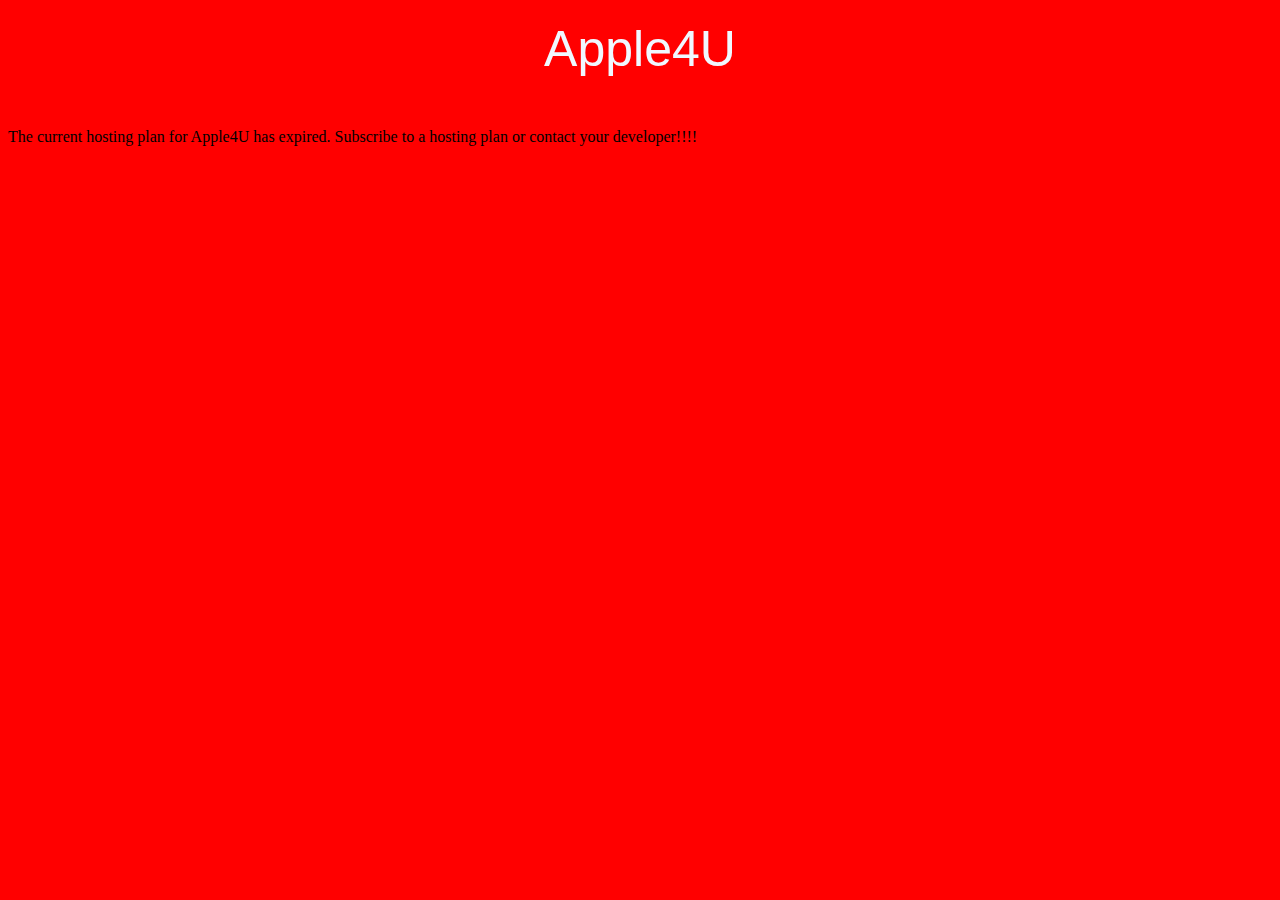
<file: index.html>
<!DOCTYPE html>
<html lang="en">
<head>
    <meta charset="UTF-8">
    <meta name="viewport" content="width=device-width, initial-scale=1.0">
    <title>Apple4U</title>
</head>
<body bgcolor="red">

    <center><p style="color: aliceblue; font-size: 50px; font-family: Arial, Helvetica, sans-serif; margin-top: 20px;">Apple4U</p></center>The current hosting plan for Apple4U has expired. Subscribe to a hosting plan or contact your developer!!!!</p></center>
    
    
</body>
</html>
</file>
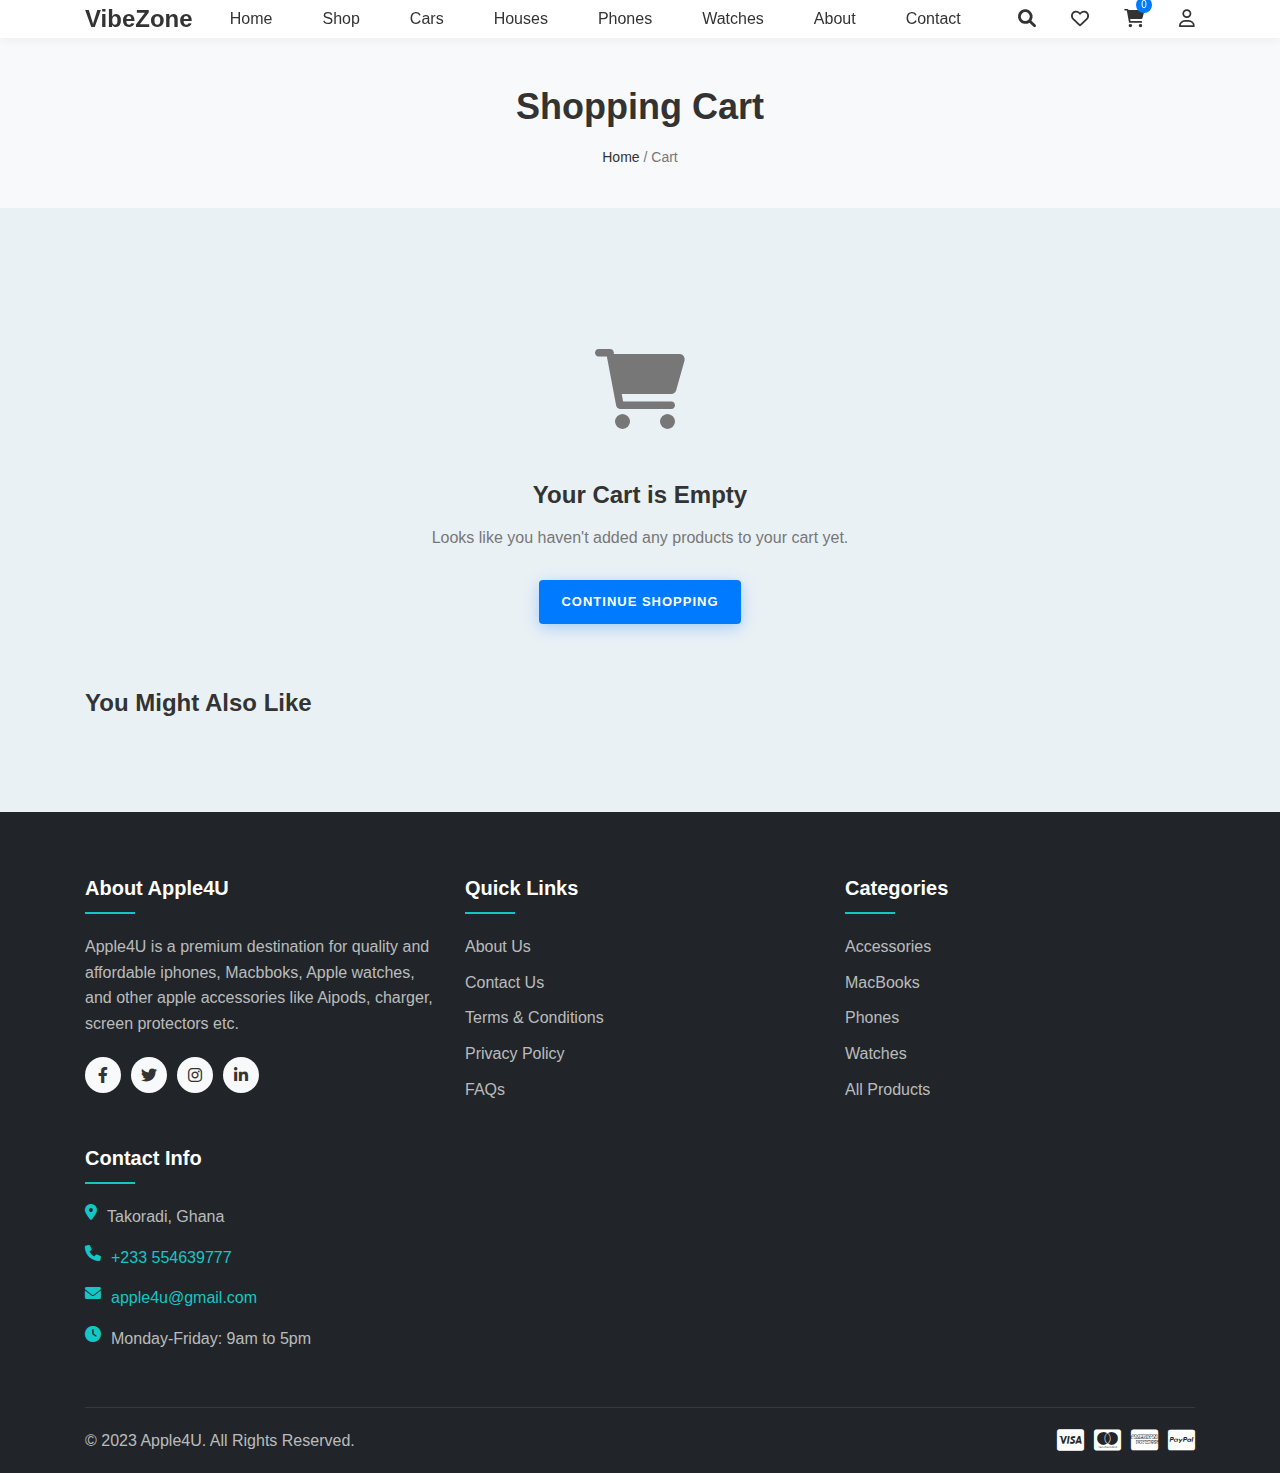
<file: cart.html>
<!DOCTYPE html>
<html lang="en">
<head>
    <meta charset="UTF-8">
    <meta name="viewport" content="width=device-width, initial-scale=1.0">
    <title>Shopping Cart - VibeZone</title>
    <link rel="stylesheet" href="https://cdnjs.cloudflare.com/ajax/libs/font-awesome/6.0.0-beta3/css/all.min.css">
    <link rel="stylesheet" href="css/style.css">
</head>
<body>
   

    <!-- Header -->
    <header class="main-header">
        <div class="container">
            <div class="logo">
                <h1><a href="index.html">VibeZone</a></h1>
            </div>
            <nav class="main-nav">
                <ul>
                    <li><a href="index.html">Home</a></li>
                    <li><a href="shop.html">Shop</a></li>
                    <li><a href="shop.html?category=cars">Cars</a></li>
                    <li><a href="shop.html?category=houses">Houses</a></li>
                    <li><a href="shop.html?category=phones">Phones</a></li>
                    <li><a href="shop.html?category=watches">Watches</a></li>
                    <li><a href="about.html">About</a></li>
                    <li><a href="contact.html">Contact</a></li>
                </ul>
            </nav>
            <div class="header-icons">
                <a href="#"><i class="fas fa-search"></i></a>
                <a href="wishlist.html"><i class="far fa-heart"></i></a>
                <a href="cart.html" class="icon-badge">
                    <i class="fas fa-shopping-cart"></i>
                    <span id="header-cart-count">0</span>
                </a>
                <a href="account.html"><i class="far fa-user"></i></a>
            </div>
            <div class="mobile-menu-toggle">
                <i class="fas fa-bars"></i>
            </div>
        </div>
    </header>

    <!-- Page Header -->
    <section class="page-header">
        <div class="container">
            <h1>Shopping Cart</h1>
            <div class="breadcrumb">
                <a href="index.html">Home</a>
                <span class="separator">/</span>
                <span class="current">Cart</span>
            </div>
        </div>
    </section>

    <!-- Cart Section -->
    <section class="cart-section">
        <div class="container">
            <div class="cart-empty" id="cart-empty">
                <div class="empty-cart-icon">
                    <i class="fas fa-shopping-cart"></i>
                </div>
                <h2>Your Cart is Empty</h2>
                <p>Looks like you haven't added any products to your cart yet.</p>
                <a href="shop.html" class="btn btn-primary">Continue Shopping</a>
            </div>

            <div class="cart-content" id="cart-content">
                <div class="cart-table-wrapper">
                    <table class="cart-table">
                        <thead>
                            <tr>
                                <th>Product</th>
                                <th>Price</th>
                                <th>Quantity</th>
                                <th>Subtotal</th>
                                <th>Remove</th>
                            </tr>
                        </thead>
                        <tbody id="cart-items">
                            <!-- Cart items will be loaded dynamically -->
                        </tbody>
                    </table>
                </div>

                <div class="cart-actions">
                    <div class="coupon">
                        <input type="text" placeholder="Coupon Code">
                        <button class="btn btn-outline">Apply Coupon</button>
                    </div>
                    <div class="update-cart">
                        <button id="clear-cart" class="btn btn-outline">Clear Cart</button>
                        <button id="update-cart" class="btn btn-primary">Update Cart</button>
                    </div>
                </div>

                <div class="cart-summary-wrapper">
                    <div class="cart-summary">
                        <h3>Cart Totals</h3>
                        <div class="summary-row">
                            <span>Subtotal</span>
                            <span id="cart-subtotal">₵0.00</span>
                        </div>
                        <div class="summary-row">
                            <span>Tax</span>
                            <span id="cart-tax">₵0.00</span>
                        </div>
                        <div class="summary-row">
                            <span>Shipping</span>
                            <div class="shipping-options">
                                <label>
                                    <input type="radio" name="shipping" value="free" checked>
                                    Free Shipping
                                </label>
                                <label>
                                    <input type="radio" name="shipping" value="flat">
                                    Flat Rate: ₵10.00
                                </label>
                                <label>
                                    <input type="radio" name="shipping" value="express">
                                    Express Shipping: ₵20.00
                                </label>
                            </div>
                        </div>
                        <div class="summary-row total">
                            <span>Total</span>
                            <span id="cart-total">₵0.00</span>
                        </div>
                        <a href="checkout.html" class="btn btn-primary btn-block">Proceed to Checkout</a>
                    </div>
                </div>
            </div>
            
            <!-- You might also like section -->
            <div class="suggested-products-section">
                <h2>You Might Also Like</h2>
                <div class="products-grid" id="suggested-products">
                    <!-- Suggested products will be loaded dynamically -->
                </div>
            </div>
        </div>
    </section>

     <!-- Footer -->
    <footer class="main-footer">
        <div class="container">
            <div class="footer-widgets">
                <div class="footer-widget">
                    <h3 class="footer-title">About Apple4U</h3>
                    <p> Apple4U is a premium destination for quality and affordable iphones, Macbboks, Apple watches, and other apple accessories like Aipods, charger, screen protectors etc.</p>
                    <div class="social-icons">
                        <a href="#"><i class="fab fa-facebook-f"></i></a>
                        <a href="#"><i class="fab fa-twitter"></i></a>
                        <a href="#"><i class="fab fa-instagram"></i></a>
                        <a href="#"><i class="fab fa-linkedin-in"></i></a>
                    </div>
                </div>
                <div class="footer-widget">
                    <h3 class="footer-title">Quick Links</h3>
                    <ul class="footer-links">
                        <li><a href="about.html">About Us</a></li>
                        <li><a href="contact.html">Contact Us</a></li>
                        <li><a href="terms.html">Terms & Conditions</a></li>
                        <li><a href="privacy.html">Privacy Policy</a></li>
                        <li><a href="faq.html">FAQs</a></li>
                    </ul>
                </div>
                <div class="footer-widget">
                    <h3 class="footer-title">Categories</h3>
                    <ul class="footer-links">
                        <li><a href="shop.html?category=accessories">Accessories</a></li>
                        <li><a href="shop.html?category=macbooks">MacBooks</a></li>
                        <li><a href="shop.html?category=phones">Phones</a></li>
                        <li><a href="shop.html?category=watches">Watches</a></li>
                        <li><a href="shop.html">All Products</a></li>
                    </ul>
                </div>
                <div class="footer-widget">
                    <h3 class="footer-title">Contact Info</h3>
                    <ul class="contact-info">
                        <li><i class="fas fa-map-marker-alt"></i> Takoradi, Ghana</li>
                       <li><i class="fas fa-phone"></i><a href="tel:233554639777">+233 554639777</a></li>
                        <li><i class="fas fa-envelope"></i><a href="mailto:apple4u@gmail.com">apple4u@gmail.com</a>
                        <li><i class="fas fa-clock"></i> Monday-Friday: 9am to 5pm</li>
                    </ul>
                </div>
            </div>
            <div class="footer-bottom">
                <p>&copy; 2023 Apple4U. All Rights Reserved.</p>
                <div class="payment-methods">
                    <i class="fab fa-cc-visa"></i>
                    <i class="fab fa-cc-mastercard"></i>
                    <i class="fab fa-cc-amex"></i>
                    <i class="fab fa-cc-paypal"></i>
                </div>
            </div>
        </div>
    </footer>

    <!-- Scripts -->
    <script src="js/products.js"></script>
    <script src="js/cart.js"></script>
</body>
</html>
</file>
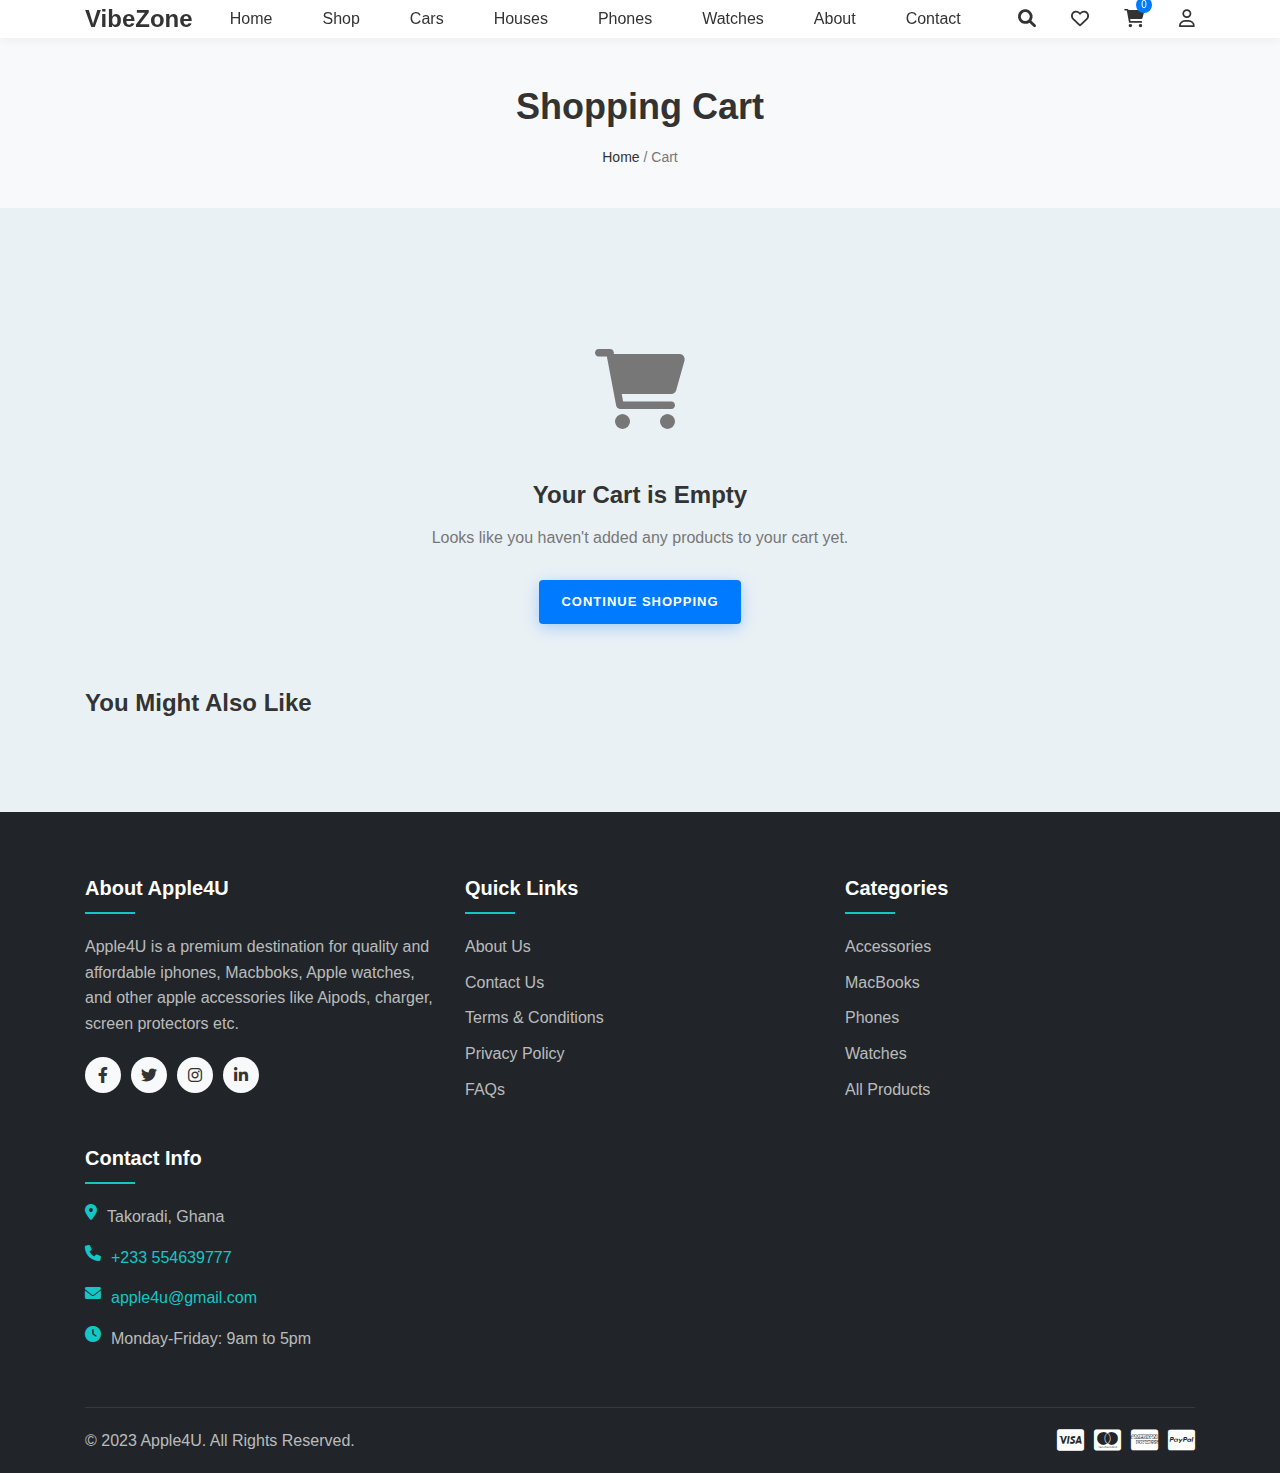
<file: checkout.html>
<!DOCTYPE html>
<html lang="en">
<head>
    <meta charset="UTF-8">
    <meta name="viewport" content="width=device-width, initial-scale=1.0">
    <title>Checkout - Apple4U </title>
    <link rel="stylesheet" href="https://cdnjs.cloudflare.com/ajax/libs/font-awesome/6.0.0-beta3/css/all.min.css">
    <link rel="stylesheet" href="css/style.css">
    <link rel="stylesheet" href="css/cart-checkout.css">
</head>
<body>
   

    <!-- Header -->
    <header class="main-header">
        <div class="container">
            <div class="logo">
                <h1><a href="index.html">Apple4U</a></h1>
            </div>
            <nav class="main-nav">
                <ul>
                    <li><a href="index.html">Home</a></li>
                    <li><a href="shop.html">Shop</a></li>
                    <li><a href="shop.html?category=cars">Cars</a></li>
                    <li><a href="shop.html?category=houses">Houses</a></li>
                    <li><a href="shop.html?category=phones">Phones</a></li>
                    <li><a href="shop.html?category=watches">Watches</a></li>
                    <li><a href="about.html">About</a></li>
                    <li><a href="contact.html">Contact</a></li>
                </ul>
            </nav>
            <div class="header-icons">
                <a href="#"><i class="fas fa-search"></i></a>
                <a href="wishlist.html"><i class="far fa-heart"></i></a>
                <a href="cart.html" class="icon-badge">
                    <i class="fas fa-shopping-cart"></i>
                    <span id="header-cart-count">0</span>
                </a>
                <a href="account.html"><i class="far fa-user"></i></a>
            </div>
            <div class="mobile-menu-toggle">
                <i class="fas fa-bars"></i>
            </div>
        </div>
    </header>

    <!-- Page Header -->
    <section class="page-header">
        <div class="container">
            <h1>Checkout</h1>
            <div class="breadcrumb">
                <a href="index.html">Home</a>
                <span class="separator">/</span>
                <a href="cart.html">Cart</a>
                <span class="separator">/</span>
                <span class="current">Checkout</span>
            </div>
        </div>
    </section>

    <!-- Checkout Section -->
    <section class="checkout-section">
        <div class="container">
            <div class="checkout-content">
                <div class="checkout-form-wrapper">
                    <h2>Billing Details</h2>
                    <form id="checkout-form">
                        <div class="form-row">
                            <div class="form-group">
                                <label for="first-name">First Name *</label>
                                <input type="text" id="first-name" class="form-control" required>
                            </div>
                            <div class="form-group">
                                <label for="last-name">Last Name *</label>
                                <input type="text" id="last-name" class="form-control" required>
                            </div>
                        </div>
                        <div class="form-group">
                            <label for="company">Company Name (Optional)</label>
                            <input type="text" id="company" class="form-control">
                        </div>
                        <div class="form-group">
                            <label for="country">Country / Region *</label>
                            <select id="country" class="form-control" required>
                                <option value="">Select a country</option>
                                <option value="GH">Ghana</option>
                                <option value="NG">Nigeria</option>
                                <option value="KE">Kenya</option>
                                <option value="ZA">South Africa</option>
                                <!-- Add more countries as needed -->
                            </select>
                        </div>
                        <div class="form-group">
                            <label for="address">Street Address *</label>
                            <input type="text" id="address" class="form-control" placeholder="House number and street name" required>
                            <input type="text" id="address-2" class="form-control mt-2" placeholder="Apartment, suite, unit, etc. (optional)">
                        </div>
                        <div class="form-group">
                            <label for="city">Town / City *</label>
                            <input type="text" id="city" class="form-control" required>
                        </div>
                        <div class="form-group">
                            <label for="state">State / Province *</label>
                            <input type="text" id="state" class="form-control" required>
                        </div>
                        <div class="form-group">
                            <label for="postcode">Postcode / ZIP *</label>
                            <input type="text" id="postcode" class="form-control" required>
                        </div>
                        <div class="form-group">
                            <label for="phone">Phone *</label>
                            <input type="tel" id="phone" class="form-control" required>
                        </div>
                        <div class="form-group">
                            <label for="email">Email Address *</label>
                            <input type="email" id="email" class="form-control" required>
                        </div>
                        <div class="form-group">
                            <label for="notes">Order Notes (Optional)</label>
                            <textarea id="notes" class="form-control" placeholder="Notes about your order, e.g. special notes for delivery"></textarea>
                        </div>
                    </form>
                </div>
                
                <div class="order-summary">
                    <h2>Your Order</h2>
                    <div class="order-summary-content">
                        <div class="order-summary-header">
                            <span>Product</span>
                            <span>Subtotal</span>
                        </div>
                        <div id="order-items">
                            <!-- Order items will be loaded dynamically -->
                        </div>
                        <div class="order-summary-row subtotal">
                            <span>Subtotal</span>
                            <span id="order-subtotal">₵0.00</span>
                        </div>
                        <div class="order-summary-row shipping">
                            <span>Shipping</span>
                            <span id="order-shipping">₵0.00</span>
                        </div>
                        <div class="order-summary-row total">
                            <span>Total</span>
                            <span id="order-total">₵0.00</span>
                        </div>
                        
                        <div class="payment-methods">
                            <h3>Payment Method</h3>
                            <div class="payment-method">
                                <input type="radio" id="payment-paystack" name="payment-method" value="paystack" checked>
                                <label for="payment-paystack">Paystack (Credit/Debit Card, Mobile Money)</label>
                                <div class="payment-method-description">
                                    <p>Pay securely using Paystack. Your payment information is never stored on our servers.</p>
                                    <div class="payment-icons">
                                        <i class="fab fa-cc-visa"></i>
                                        <i class="fab fa-cc-mastercard"></i>
                                        <i class="fab fa-cc-amex"></i>
                                    </div>
                                </div>
                            </div>
                        </div>
                        
                        <div class="terms-checkbox">
                            <input type="checkbox" id="terms" required>
                            <label for="terms">I have read and agree to the website <a href="terms.html">terms and conditions</a> *</label>
                        </div>
                        
                        <button type="button" id="place-order" class="btn btn-primary btn-block">Place Order</button>
                    </div>
                </div>
            </div>
        </div>
    </section>

    <!-- Footer -->
    <footer class="main-footer">
        <div class="container">
            <div class="footer-widgets">
                <div class="footer-widget">
                    <h3 class="footer-title">About Apple4U</h3>
                    <p> Apple4U is a premium destination for quality and affordable iphones, Macbboks, Apple watches, and other apple accessories like Aipods, charger, screen protectors etc.</p>
                    <div class="social-icons">
                        <a href="#"><i class="fab fa-facebook-f"></i></a>
                        <a href="#"><i class="fab fa-twitter"></i></a>
                        <a href="#"><i class="fab fa-instagram"></i></a>
                        <a href="#"><i class="fab fa-linkedin-in"></i></a>
                    </div>
                </div>
                <div class="footer-widget">
                    <h3 class="footer-title">Quick Links</h3>
                    <ul class="footer-links">
                        <li><a href="about.html">About Us</a></li>
                        <li><a href="contact.html">Contact Us</a></li>
                        <li><a href="terms.html">Terms & Conditions</a></li>
                        <li><a href="privacy.html">Privacy Policy</a></li>
                        <li><a href="faq.html">FAQs</a></li>
                    </ul>
                </div>
                <div class="footer-widget">
                    <h3 class="footer-title">Categories</h3>
                    <ul class="footer-links">
                        <li><a href="shop.html?category=accessories">Accessories</a></li>
                        <li><a href="shop.html?category=macbooks">MacBooks</a></li>
                        <li><a href="shop.html?category=phones">Phones</a></li>
                        <li><a href="shop.html?category=watches">Watches</a></li>
                        <li><a href="shop.html">All Products</a></li>
                    </ul>
                </div>
                <div class="footer-widget">
                    <h3 class="footer-title">Contact Info</h3>
                    <ul class="contact-info">
                        <li><i class="fas fa-map-marker-alt"></i> Takoradi, Ghana</li>
                       <li><i class="fas fa-phone"></i><a href="tel:233554639777">+233 554639777</a></li>
                        <li><i class="fas fa-envelope"></i><a href="mailto:apple4u@gmail.com">apple4u@gmail.com</a>
                        <li><i class="fas fa-clock"></i> Monday-Friday: 9am to 5pm</li>
                    </ul>
                </div>
            </div>
            <div class="footer-bottom">
                <p>&copy; 2023 Apple4U. All Rights Reserved.</p>
                <div class="payment-methods">
                    <i class="fab fa-cc-visa"></i>
                    <i class="fab fa-cc-mastercard"></i>
                    <i class="fab fa-cc-amex"></i>
                    <i class="fab fa-cc-paypal"></i>
                </div>
            </div>
        </div>
    </footer>

    <!-- Scripts -->
    <script src="js/products.js"></script>
    <script src="js/cart.js"></script>
    <script src="js/checkout.js"></script>
</body>
</html>
</file>
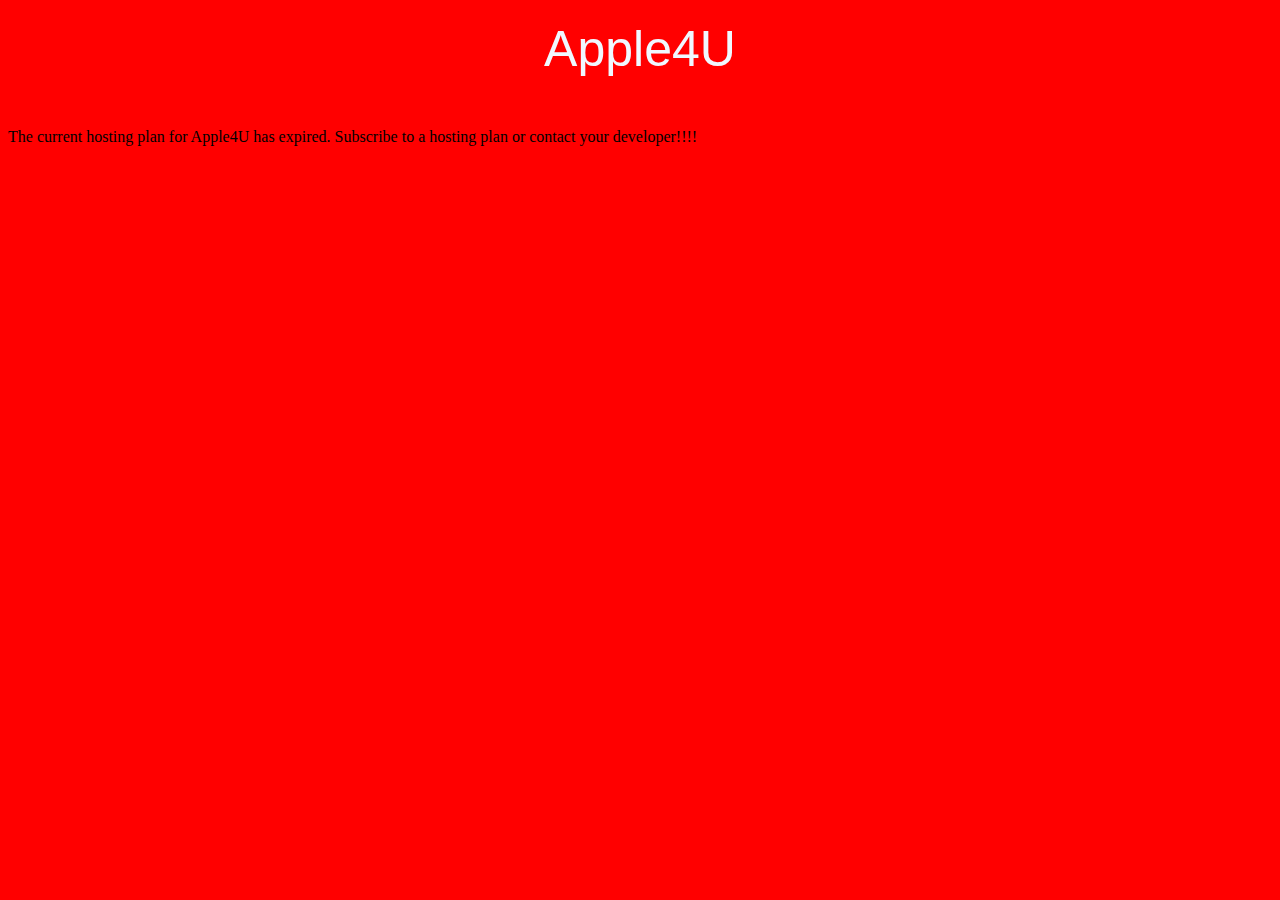
<file: order-confirmation.html>
<!DOCTYPE html>
<html lang="en">
<head>
    <meta charset="UTF-8">
    <meta name="viewport" content="width=device-width, initial-scale=1.0">
    <title>Order Confirmation - Apple4U</title>
    <link rel="stylesheet" href="https://cdnjs.cloudflare.com/ajax/libs/font-awesome/6.0.0-beta3/css/all.min.css">
    <link rel="stylesheet" href="css/style.css">
</head>
<body>
   

    <!-- Header (same as index.html) -->
    <header class="main-header">
        <div class="container">
            <div class="logo">
                <h1><a href="index.html">Apple4U</a></h1>
            </div>
            <nav class="main-nav">
                <ul>
                    <li><a href="index.html">Home</a></li>
                    <li><a href="shop.html">Shop</a></li>
                    <li><a href="shop.html?category=accessories">Accessories</a></li>
                    <li><a href="shop.html?category=macbooks">MacBooks</a></li>
                    <li><a href="shop.html?category=phones">Phones</a></li>
                    <li><a href="shop.html?category=watches">Watches</a></li>
                    <li><a href="about.html">About</a></li>
                    <li><a href="contact.html">Contact</a></li>
                </ul>
            </nav>
            <div class="header-icons">
                <a href="#"><i class="fas fa-search"></i></a>
                <a href="wishlist.html"><i class="far fa-heart"></i></a>
                <a href="cart.html" class="icon-badge">
                    <i class="fas fa-shopping-cart"></i>
                    <span id="header-cart-count">0</span>
                </a>
                <a href="account.html"><i class="far fa-user"></i></a>
            </div>
            <div class="mobile-menu-toggle">
                <i class="fas fa-bars"></i>
            </div>
        </div>
    </header>

    <!-- Page Header -->
    <section class="page-header">
        <div class="container">
            <h1>Order Confirmation</h1>
            <div class="breadcrumb">
                <a href="index.html">Home</a>
                <span class="separator">/</span>
                <span class="current">Order Confirmation</span>
            </div>
        </div>
    </section>

    <!-- Confirmation Section -->
    <section class="confirmation-section">
        <div class="container">
            <div class="confirmation-content">
                <div class="confirmation-icon">
                    <i class="fas fa-check-circle"></i>
                </div>
                <h2>Thank You for Your Order!</h2>
                <p class="confirmation-message">Your order has been placed successfully. We've sent you an email with your order details.</p>
                
                <div class="order-details">
                    <h3>Order Details</h3>
                    <div class="order-info">
                        <div class="order-info-row">
                            <span>Order Number:</span>
                            <span id="confirmation-order-id">-</span>
                        </div>
                        <div class="order-info-row">
                            <span>Date:</span>
                            <span id="confirmation-date">-</span>
                        </div>
                        <div class="order-info-row">
                            <span>Total:</span>
                            <span id="confirmation-total">-</span>
                        </div>
                        <div class="order-info-row">
                            <span>Payment Method:</span>
                            <span>Paystack</span>
                        </div>
                    </div>
                </div>
                
                <div class="order-summary">
                    <h3>Order Summary</h3>
                    <div class="order-summary-content">
                        <div class="order-summary-header">
                            <span>Product</span>
                            <span>Total</span>
                        </div>
                        <div id="confirmation-items">
                            <!-- Order items will be loaded dynamically -->
                        </div>
                        <div class="order-summary-row subtotal">
                            <span>Subtotal</span>
                            <span id="confirmation-subtotal">-</span>
                        </div>
                        <div class="order-summary-row shipping">
                            <span>Shipping</span>
                            <span id="confirmation-shipping">-</span>
                        </div>
                        <div class="order-summary-row total">
                            <span>Total</span>
                            <span id="confirmation-order-total">-</span>
                        </div>
                    </div>
                </div>
                
                <!-- Update the confirmation actions section to make the WhatsApp button optional -->
                <div class="confirmation-actions">
                    <a href="shop.html" class="btn btn-primary">Continue Shopping</a>
                    <a href="#" id="whatsapp-order" class="btn btn-outline">
                        <i class="fab fa-whatsapp"></i> Resend to WhatsApp
                    </a>
                </div>
            </div>
        </div>
    </section>

    <!-- Footer -->
    <footer class="main-footer">
        <div class="container">
            <div class="footer-widgets">
                <div class="footer-widget">
                    <h3 class="footer-title">About Apple4U</h3>
                    <p> Apple4U is a premium destination for quality and affordable iphones, Macbboks, Apple watches, and other apple accessories like Aipods, charger, screen protectors etc.</p>
                    <div class="social-icons">
                        <a href="#"><i class="fab fa-facebook-f"></i></a>
                        <a href="#"><i class="fab fa-twitter"></i></a>
                        <a href="#"><i class="fab fa-instagram"></i></a>
                        <a href="#"><i class="fab fa-linkedin-in"></i></a>
                    </div>
                </div>
                <div class="footer-widget">
                    <h3 class="footer-title">Quick Links</h3>
                    <ul class="footer-links">
                        <li><a href="about.html">About Us</a></li>
                        <li><a href="contact.html">Contact Us</a></li>
                        <li><a href="terms.html">Terms & Conditions</a></li>
                        <li><a href="privacy.html">Privacy Policy</a></li>
                        <li><a href="faq.html">FAQs</a></li>
                    </ul>
                </div>
                <div class="footer-widget">
                    <h3 class="footer-title">Categories</h3>
                    <ul class="footer-links">
                        <li><a href="shop.html?category=accessories">Accessories</a></li>
                        <li><a href="shop.html?category=macbooks">MacBooks</a></li>
                        <li><a href="shop.html?category=phones">Phones</a></li>
                        <li><a href="shop.html?category=watches">Watches</a></li>
                        <li><a href="shop.html">All Products</a></li>
                    </ul>
                </div>
                <div class="footer-widget">
                    <h3 class="footer-title">Contact Info</h3>
                    <ul class="contact-info">
                        <li><i class="fas fa-map-marker-alt"></i> Takoradi, Ghana</li>
                       <li><i class="fas fa-phone"></i><a href="tel:233554639777">+233 554639777</a></li>
                        <li><i class="fas fa-envelope"></i><a href="mailto:apple4u@gmail.com">apple4u@gmail.com</a>
                        <li><i class="fas fa-clock"></i> Monday-Friday: 9am to 5pm</li>
                    </ul>
                </div>
            </div>
            <div class="footer-bottom">
                <p>&copy; 2023 Apple4U. All Rights Reserved.</p>
                <div class="payment-methods">
                    <i class="fab fa-cc-visa"></i>
                    <i class="fab fa-cc-mastercard"></i>
                    <i class="fab fa-cc-amex"></i>
                    <i class="fab fa-cc-paypal"></i>
                </div>
            </div>
        </div>
    </footer>

    <!-- Scripts -->
    <script src="js/products.js"></script>
    <script src="js/cart.js"></script>
    <script src="js/checkout.js"></script>
    <!-- Update the script to reflect that WhatsApp is now sent automatically -->
    <script>
        document.addEventListener('DOMContentLoaded', function() {
            // Get order ID from URL
            const urlParams = new URLSearchParams(window.location.search);
            const orderId = urlParams.get('order_id');
            
            if (orderId) {
                // Load order details
                loadOrderDetails(orderId);
            } else {
                // Redirect to home if no order ID
                window.location.href = 'index.html';
            }
            
            // WhatsApp button (now for resending)
            const whatsappBtn = document.getElementById('whatsapp-order');
            if (whatsappBtn) {
                whatsappBtn.addEventListener('click', function(e) {
                    e.preventDefault();
                    if (orderId) {
                        sendOrderToWhatsApp(getOrderById(orderId));
                        window.productUtils.showNotification("Order details sent to WhatsApp.", "success");
                    }
                });
            }
        });
        
        // Load order details
        function loadOrderDetails(orderId) {
            const order = getOrderById(orderId);
            
            if (!order) {
                window.location.href = 'index.html';
                return;
            }
            
            // Update order details
            document.getElementById('confirmation-order-id').textContent = order.id;
            document.getElementById('confirmation-date').textContent = new Date(order.date).toLocaleDateString();
            document.getElementById('confirmation-total').textContent = window.productUtils.formatPrice(order.total);
            
            // Update order items
            const itemsElement = document.getElementById('confirmation-items');
            let html = '';
            
            order.items.forEach(item => {
                const subtotal = item.price * item.quantity;
                html += `
                    <div class="order-summary-item">
                        <span>${item.name} × ${item.quantity}</span>
                        <span>${window.productUtils.formatPrice(subtotal)}</span>
                    </div>
                `;
            });
            
            itemsElement.innerHTML = html;
            
            // Update totals
            document.getElementById('confirmation-subtotal').textContent = window.productUtils.formatPrice(order.subtotal);
            document.getElementById('confirmation-shipping').textContent = order.shipping === 0 ? 'Free' : window.productUtils.formatPrice(order.shipping);
            document.getElementById('confirmation-order-total').textContent = window.productUtils.formatPrice(order.total);
        }
    </script>
</body>
</html>
</file>
<file: css/style.css>
/* Base Styles */
:root {
    --primary-color: #14c6c6;
    --secondary-color: #0dc2bc;
    --accent-color: #ff6600;
    --text-color: #333333;
    --light-text: #777777;
    --border-color: #e5e5e5;
    --light-bg: #f8f9fa;
    --dark-bg: #212529;
    --success-color: #28a745;
    --danger-color: #dc3545;
    --warning-color: #ffc107;
    --info-color: #17a2b8;
    --shadow: 0 0.5rem 1rem rgba(0, 0, 0, 0.15);
    --transition: all 0.3s ease;
    --radius: 4px;
    --container-width: 1200px;
}

* {
    margin: 0;
    padding: 0;
    box-sizing: border-box;
}

body {
    font-family: 'Segoe UI', Tahoma, Geneva, Verdana, sans-serif;
    font-size: 16px;
    line-height: 1.6;
    color: var(--text-color);
    background-color: #eaf1f5;
}

a {
    text-decoration: none;
    color: var(--primary-color);
    transition: var(--transition);
}

a:hover {
    color: var(--secondary-color);
}

ul {
    list-style: none;
}

img {
    max-width: 100%;
    height: auto;
}

.container {
    width: 100%;
    max-width: var(--container-width);
    margin: 0 auto;
    padding: 0 15px;
}

.section-title {
    font-size: 28px;
    font-weight: 700;
    margin-bottom: 30px;
    text-align: center;
    position: relative;
    padding-bottom: 15px;
}

.section-title:after {
    content: '';
    position: absolute;
    bottom: 0;
    left: 50%;
    transform: translateX(-50%);
    width: 80px;
    height: 3px;
    background-color: var(--primary-color);
}

/* Buttons */
.btn {
    display: inline-block;
    font-weight: 500;
    text-align: center;
    white-space: nowrap;
    vertical-align: middle;
    user-select: none;
    border: 1px solid transparent;
    padding: 0.75rem 1.5rem;
    font-size: 1rem;
    line-height: 1.5;
    border-radius: var(--radius);
    transition: var(--transition);
    cursor: pointer;
}

.btn-sm {
    padding: 0.5rem 1rem;
    font-size: 0.875rem;
}

.btn-lg {
    padding: 1rem 2rem;
    font-size: 1.25rem;
}

.btn-block {
    display: block;
    width: 100%;
}

.btn-primary {
    background-color: var(--primary-color);
    border-color: var(--primary-color);
    color: #fff;
}

.btn-primary:hover {
    background-color: var(--secondary-color);
    border-color: var(--secondary-color);
}

.btn-outline {
    background-color: transparent;
    border-color: var(--border-color);
    color: var(--text-color);
}

.btn-outline:hover {
    background-color: var(--light-bg);
}

.btn-outline-dark {
    background-color: transparent;
    border-color: #fff;
    color: #fff;
}

.btn-outline-dark:hover {
    background-color: #fff;
    color: var(--text-color);
}

.btn-link {
    background-color: transparent;
    border-color: transparent;
    color: var(--primary-color);
    padding: 0.5rem 0;
    text-decoration: none;
}

.btn-link:hover {
    color: var(--secondary-color);
    text-decoration: underline;
}

/* Top Bar */
.top-bar {
    background-color: var(--primary-color);
    color: #fff;
    padding: 10px 0;
    font-size: 14px;
}

.top-bar a {
    color: #fff;
    margin-right: 20px;
}

.top-bar a:hover {
    color: rgba(255, 255, 255, 0.8);
}

.top-bar .container {
    display: flex;
    justify-content: space-between;
    align-items: center;
}

.top-bar-left, .top-bar-right {
    display: flex;
    align-items: center;
}

.top-bar-right > * {
    margin-left: 20px;
}

.language-selector, .cart-info {
    cursor: pointer;
}

.language-selector i, .cart-info i {
    margin-left: 5px;
    font-size: 12px;
}

/* Header */
.main-header {
    padding: 20px 0;
    background-color: #fff;
    box-shadow: 0 2px 10px rgba(0, 0, 0, 0.1);
    position: sticky;
    top: 0;
    z-index: 100;
}

.main-header .container {
    display: flex;
    justify-content: space-between;
    align-items: center;
}

.logo h1 {
    font-size: 28px;
    font-weight: 700;
    color: var(--primary-color);
    margin: 0;
}

.main-nav ul {
    display: flex;
}

.main-nav li {
    margin: 0 15px;
}

.main-nav a {
    color: var(--text-color);
    font-weight: 500;
    padding: 10px 0;
    position: relative;
}

.main-nav a:hover, .main-nav a.active {
    color: var(--primary-color);
}

.main-nav a.active:after {
    content: '';
    position: absolute;
    bottom: 0;
    left: 0;
    width: 100%;
    height: 2px;
    background-color: var(--primary-color);
}

.header-icons {
    display: flex;
    align-items: center;
}

.header-icons a {
    color: var(--text-color);
    margin-left: 20px;
    font-size: 20px;
    position: relative;
}

.header-icons a:hover, .header-icons a.active {
    color: var(--primary-color);
}

.icon-badge {
    position: relative;
}

.icon-badge span {
    position: absolute;
    top: -8px;
    right: -8px;
    background-color: var(--primary-color);
    color: #fff;
    font-size: 10px;
    width: 18px;
    height: 18px;
    border-radius: 50%;
    display: flex;
    align-items: center;
    justify-content: center;
}



/* Hero Section */
.hero-section {
    background-color: var(--light-bg);
    padding: 60px 0;
    position: relative;
}

.hero-section .container {
    display: flex;
    align-items: center;
    justify-content: space-between;
}

.hero-content {
    flex: 1;
    padding-right: 50px;
}

.hero-content h3 {
    font-size: 24px;
    color: var(--primary-color);
    margin-bottom: 10px;
}

.hero-content h1 {
    font-size: 48px;
    font-weight: 700;
    margin-bottom: 15px;
    line-height: 1.2;
}

.hero-content p {
    font-size: 18px;
    margin-bottom: 30px;
}

.hero-buttons {
    display: flex;
    gap: 15px;
}

.hero-image {
    flex: 1;
    text-align: right;
}

.hero-image img {
    max-height: 500px;
    object-fit: cover;
}

.hero-dots {
    position: absolute;
    bottom: 20px;
    left: 50%;
    transform: translateX(-50%);
    display: flex;
    gap: 10px;
}

.dot {
    width: 12px;
    height: 12px;
    border-radius: 50%;
    background-color: rgba(0, 0, 0, 0.2);
    cursor: pointer;
    transition: var(--transition);
}

.dot.active {
    background-color: var(--primary-color);
}

/* Services Section */
.services-section {
    padding: 40px 0;
    background-color: #fff;
    border-bottom: 1px solid var(--border-color);
}

.services-section .container {
    display: grid;
    grid-template-columns: repeat(4, 1fr);
    gap: 30px;
}

.service-item {
    display: flex;
    align-items: center;
}

.service-icon {
    font-size: 36px;
    color: var(--primary-color);
    margin-right: 15px;
}

.service-content h3 {
    font-size: 16px;
    font-weight: 600;
    margin-bottom: 5px;
}

.service-content p {
    font-size: 14px;
    color: var(--light-text);
}

/* Categories Section */
.categories-section {
    padding: 60px 0;
}

.categories-section .container {
    display: grid;
    grid-template-columns: 1fr 1fr;
    grid-template-rows: auto auto;
    gap: 30px;
}

.category-large {
    grid-column: 1;
    grid-row: 1 / span 2;
    position: relative;
    overflow: hidden;
    border-radius: var(--radius);
    height: 500px;
}

.category-small {
    position: relative;
    overflow: hidden;
    border-radius: var(--radius);
    height: 235px;
}

.category-medium {
    grid-column: 2;
    grid-row: 2;
    position: relative;
    overflow: hidden;
    border-radius: var(--radius);
    height: 235px;
}

.category-large img, .category-small img, .category-medium img {
    width: 100%;
    height: 100%;
    object-fit: cover;
    transition: transform 0.5s ease;
}

.category-large:hover img, .category-small:hover img, .category-medium:hover img {
    transform: scale(1.05);
}

.category-content {
    position: absolute;
    top: 0;
    left: 0;
    width: 100%;
    height: 100%;
    display: flex;
    flex-direction: column;
    justify-content: center;
    padding: 30px;
    background: linear-gradient(to right, rgba(0, 0, 0, 0.7) 0%, rgba(0, 0, 0, 0) 100%);
    color: #fff;
}

.category-label {
    font-size: 14px;
    text-transform: uppercase;
    margin-bottom: 10px;
    display: inline-block;
    background-color: var(--primary-color);
    padding: 5px 10px;
    border-radius: var(--radius);
}

.category-content h2 {
    font-size: 28px;
    margin-bottom: 10px;
}

.category-content p {
    margin-bottom: 20px;
}

.discount-badge {
    position: absolute;
    top: 20px;
    right: 20px;
    background-color: var(--accent-color);
    color: #fff;
    padding: 5px 10px;
    border-radius: var(--radius);
    font-weight: 600;
    z-index: 1;
}

/* Featured Products */
.featured-products {
    padding: 60px 0;
    background-color: var(--light-bg);
}

.product-tabs {
    display: flex;
    justify-content: center;
    margin-bottom: 30px;
}

.tab-btn {
    background: none;
    border: none;
    padding: 10px 20px;
    font-size: 16px;
    font-weight: 500;
    color: var(--light-text);
    cursor: pointer;
    position: relative;
}

.tab-btn:after {
    content: '';
    position: absolute;
    bottom: 0;
    left: 50%;
    transform: translateX(-50%);
    width: 0;
    height: 2px;
    background-color: var(--primary-color);
    transition: var(--transition);
}

.tab-btn.active {
    color: var(--primary-color);
}

.tab-btn.active:after {
    width: 30px;
}

.products-grid {
    display: grid;
    grid-template-columns: repeat(4, 1fr);
    gap: 30px;
}

.product-card {
    background-color: #fff;
    border-radius: var(--radius);
    overflow: hidden;
    box-shadow: 0 5px 15px rgba(0, 0, 0, 0.05);
    transition: var(--transition);
}

.product-card:hover {
    box-shadow: 0 10px 30px rgba(0, 0, 0, 0.1);
    transform: translateY(-5px);
}

.product-image {
    position: relative;
    overflow: hidden;
    height: 250px;
}

.product-image img {
    width: 100%;
    height: 100%;
    object-fit: cover;
    transition: transform 0.5s ease;
}

.product-card:hover .product-image img {
    transform: scale(1.05);
}

.product-badges {
    position: absolute;
    top: 10px;
    left: 10px;
    display: flex;
    flex-direction: column;
    gap: 5px;
}

.badge {
    padding: 5px 10px;
    font-size: 12px;
    font-weight: 600;
    border-radius: var(--radius);
}

.badge.new {
    background-color: var(--primary-color);
    color: #fff;
}

.badge.sale {
    background-color: var(--accent-color);
    color: #fff;
}

.product-actions {
    position: absolute;
    top: 10px;
    right: 10px;
    display: flex;
    flex-direction: column;
    gap: 10px;
    opacity: 0;
    transform: translateX(20px);
    transition: var(--transition);
}

.product-card:hover .product-actions {
    opacity: 1;
    transform: translateX(0);
}

.action-btn {
    width: 40px;
    height: 40px;
    border-radius: 50%;
    background-color: #fff;
    color: var(--text-color);
    display: flex;
    align-items: center;
    justify-content: center;
    box-shadow: 0 3px 10px rgba(0, 0, 0, 0.1);
    transition: var(--transition);
}

.action-btn:hover {
    background-color: var(--primary-color);
    color: #fff;
}

.product-info {
    padding: 20px;
}

.product-category {
    font-size: 12px;
    color: var(--light-text);
    margin-bottom: 5px;
}

.product-title {
    font-size: 16px;
    font-weight: 600;
    margin-bottom: 10px;
    white-space: nowrap;
    overflow: hidden;
    text-overflow: ellipsis;
}

.product-title a {
    color: var(--text-color);
}

.product-title a:hover {
    color: var(--primary-color);
}

.product-rating {
    display: flex;
    align-items: center;
    margin-bottom: 10px;
}

.stars {
    color: #ffc107;
    margin-right: 5px;
}

.rating-count {
    font-size: 12px;
    color: var(--light-text);
}

.product-price {
    display: flex;
    align-items: center;
    gap: 10px;
}

.current-price {
    font-size: 18px;
    font-weight: 600;
    color: var(--primary-color);
}

.old-price {
    font-size: 14px;
    color: var(--light-text);
    text-decoration: line-through;
}

/* Promotional Banners */
.promo-banners {
    padding: 60px 0;
}

.promo-banners .container {
    display: grid;
    grid-template-columns: repeat(2, 1fr);
    gap: 30px;
}

.promo-banner {
    position: relative;
    overflow: hidden;
    border-radius: var(--radius);
    height: 300px;
}

.promo-banner img {
    width: 100%;
    height: 100%;
    object-fit: cover;
    transition: transform 0.5s ease;
}

.promo-banner:hover img {
    transform: scale(1.05);
}

.promo-content {
    position: absolute;
    top: 0;
    left: 0;
    width: 100%;
    height: 100%;
    display: flex;
    flex-direction: column;
    justify-content: center;
    padding: 30px;
    background: linear-gradient(to right, rgba(0, 0, 0, 0.7) 0%, rgba(0, 0, 0, 0) 100%);
    color: #fff;
}

.promo-content h3 {
    font-size: 18px;
    margin-bottom: 10px;
}

.promo-content h2 {
    font-size: 32px;
    margin-bottom: 10px;
}

.promo-content p {
    margin-bottom: 20px;
}

/* Featured Categories */
.featured-categories {
    padding: 60px 0;
    background-color: var(--light-bg);
}

.categories-grid {
    display: grid;
    grid-template-columns: repeat(5, 1fr);
    gap: 30px;
}

.category-card {
    background-color: #fff;
    border-radius: var(--radius);
    padding: 30px;
    text-align: center;
    box-shadow: 0 5px 15px rgba(0, 0, 0, 0.05);
    transition: var(--transition);
}

.category-card:hover {
    box-shadow: 0 10px 30px rgba(0, 0, 0, 0.1);
    transform: translateY(-5px);
}

.category-icon {
    font-size: 36px;
    color: var(--primary-color);
    margin-bottom: 15px;
}

.category-card h3 {
    font-size: 18px;
    margin-bottom: 5px;
    color: var(--text-color);
}

.category-card p {
    font-size: 14px;
    color: var(--light-text);
}

/* Newsletter */
.newsletter {
    padding: 60px 0;
    background-color: var(--primary-color);
    color: #fff;
}

.newsletter-content {
    text-align: center;
    max-width: 600px;
    margin: 0 auto;
}

.newsletter-content h2 {
    font-size: 32px;
    margin-bottom: 15px;
}

.newsletter-content p {
    margin-bottom: 30px;
}

.newsletter-form {
    display: flex;
    gap: 10px;
}

.newsletter-form input {
    flex: 1;
    padding: 15px;
    border: none;
    border-radius: var(--radius);
    font-size: 16px;
}

/* Footer */
.main-footer {
    background-color: var(--dark-bg);
    color: #fff;
    padding: 60px 0 0;
}

.footer-widgets {
    display: grid;
    grid-template-columns: repeat(4, 1fr);
    gap: 30px;
    margin-bottom: 40px;
}

.footer-title {
    font-size: 20px;
    margin-bottom: 20px;
    position: relative;
    padding-bottom: 10px;
}

.footer-title:after {
    content: '';
    position: absolute;
    bottom: 0;
    left: 0;
    width: 50px;
    height: 2px;
    background-color: var(--primary-color);
}

.footer-widget p {
    margin-bottom: 20px;
    color: rgba(255, 255, 255, 0.7);
}

.social-icons {
    display: flex;
    gap: 15px;
}

.social-icons a {
    width: 40px;
    height: 40px;
    border-radius: 50%;
    background-color: rgba(255, 255, 255, 0.1);
    color: #fff;
    display: flex;
    align-items: center;
    justify-content: center;
    transition: var(--transition);
}

.social-icons a:hover {
    background-color: var(--primary-color);
}

.footer-links li {
    margin-bottom: 10px;
}

.footer-links a {
    color: rgba(255, 255, 255, 0.7);
}

.footer-links a:hover {
    color: #fff;
    padding-left: 5px;
}

.contact-info li {
    display: flex;
    margin-bottom: 15px;
    color: rgba(255, 255, 255, 0.7);
}

.contact-info i {
    margin-right: 10px;
    color: var(--primary-color);
}

.footer-bottom {
    border-top: 1px solid rgba(255, 255, 255, 0.1);
    padding: 20px 0;
    display: flex;
    justify-content: space-between;
    align-items: center;
}

.footer-bottom p {
    color: rgba(255, 255, 255, 0.7);
}

.payment-methods {
    display: flex;
    gap: 10px;
    font-size: 24px;
}

/* Page Header */
.page-header {
    background-color: var(--light-bg);
    padding: 40px 0;
    text-align: center;
}

.page-header h1 {
    font-size: 36px;
    margin-bottom: 10px;
}

.breadcrumb {
    font-size: 14px;
    color: var(--light-text);
}

.breadcrumb a {
    color: var(--text-color);
}

.breadcrumb a:hover {
    color: var(--primary-color);
}

/* Shop Page */
.shop-section {
    padding: 60px 0;
}

.shop-section .container {
    display: grid;
    grid-template-columns: 280px 1fr;
    gap: 30px;
}

.shop-sidebar {
    background-color: #fff;
    border-radius: var(--radius);
    padding: 30px;
    box-shadow: 0 5px 15px rgba(0, 0, 0, 0.05);
}

.widget {
    margin-bottom: 30px;
}

.widget:last-child {
    margin-bottom: 0;
}

.widget-title {
    font-size: 18px;
    margin-bottom: 20px;
    position: relative;
    padding-bottom: 10px;
}

.widget-title:after {
    content: '';
    position: absolute;
    bottom: 0;
    left: 0;
    width: 40px;
    height: 2px;
    background-color: var(--primary-color);
}

.category-list li {
    margin-bottom: 10px;
}

.category-list a {
    display: flex;
    justify-content: space-between;
    color: var(--text-color);
}

.category-list a:hover, .category-list a.active {
    color: var(--primary-color);
}

.category-list span {
    color: var(--light-text);
}

.price-range {
    margin-top: 15px;
}

.price-inputs {
    display: flex;
    align-items: center;
    gap: 10px;
    margin-bottom: 15px;
}

.price-inputs input {
    width: 100%;
    padding: 8px;
    border: 1px solid var(--border-color);
    border-radius: var(--radius);
}

.checkbox-list label, .rating-list label {
    display: flex;
    align-items: center;
    margin-bottom: 10px;
    cursor: pointer;
}

.checkbox-list input, .rating-list input {
    margin-right: 10px;
}

.shop-header {
    display: flex;
    justify-content: space-between;
    align-items: center;
    margin-bottom: 30px;
    padding-bottom: 15px;
    border-bottom: 1px solid var(--border-color);
}

.shop-filters {
    display: flex;
    align-items: center;
    gap: 20px;
}

.view-switcher {
    display: flex;
    gap: 10px;
}

.view-switcher button {
    background: none;
    border: none;
    font-size: 18px;
    color: var(--light-text);
    cursor: pointer;
}

.view-switcher button.active {
    color: var(--primary-color);
}

.sort-by select {
    padding: 8px 15px;
    border: 1px solid var(--border-color);
    border-radius: var(--radius);
    font-size: 14px;
    color: var(--text-color);
}

.pagination {
    display: flex;
    justify-content: center;
    margin-top: 40px;
    gap: 5px;
}

.pagination a, .pagination span {
    display: flex;
    align-items: center;
    justify-content: center;
    width: 40px;
    height: 40px;
    border-radius: var(--radius);
    background-color: #fff;
    color: var(--text-color);
    font-weight: 500;
    box-shadow: 0 3px 10px rgba(0, 0, 0, 0.05);
    transition: var(--transition);
}

.pagination a:hover, .pagination a.active {
    background-color: var(--primary-color);
    color: #fff;
}

.prev-page, .next-page {
    font-size: 12px;
}

/* Product Detail */
.product-detail-section {
    padding: 60px 0;
}

.product-detail {
    display: grid;
    grid-template-columns: 1fr 1fr;
    gap: 50px;
    margin-bottom: 60px;
}

.product-gallery {
    position: relative;
}

.main-image {
    position: relative;
    height: 500px;
    border-radius: var(--radius);
    overflow: hidden;
    margin-bottom: 30px;
}

.main-image img {
    width: 100%;
    height: 100%;
    margin-bottom: 30px;
    object-fit: cover;
    transition: transform 0.5s ease;
}

.thumbnail-images {
    display: grid;
    grid-template-columns: repeat(4, 1fr);
    gap: 15px;
}

.thumbnail {
    height: 100px;
    border-radius: var(--radius);
    overflow: hidden;
    cursor: pointer;
    opacity: 0.6;
    transition: var(--transition);
}

.thumbnail.active, .thumbnail:hover {
    opacity: 1;
}

.thumbnail img {
    width: 100%;
    height: 100%;
    object-fit: cover;
}

.product-info h1 {
    font-size: 28px;
    margin-bottom: 15px;
}

.product-meta {
    display: flex;
    justify-content: space-between;
    margin-bottom: 20px;
}

.product-availability {
    color: var(--success-color);
}

.product-price {
    margin-bottom: 20px;
}

.current-price {
    font-size: 24px;
    font-weight: 600;
    color: var(--primary-color);
}

.old-price {
    font-size: 18px;
    color: var(--light-text);
    text-decoration: line-through;
    margin-left: 10px;
}

.product-description {
    margin-bottom: 30px;
    color: var(--light-text);
}

.product-variations {
    margin-bottom: 30px;
}

.variation-group {
    margin-bottom: 20px;
}

.variation-group h4 {
    margin-bottom: 10px;
}

.color-options, .size-options {
    display: flex;
    gap: 10px;
}

.color-option, .size-option {
    position: relative;
    cursor: pointer;
}

.color-option input, .size-option input {
    position: absolute;
    opacity: 0;
    cursor: pointer;
}

.color-circle {
    display: block;
    width: 30px;
    height: 30px;
    border-radius: 50%;
    border: 2px solid transparent;
    transition: var(--transition);
}

.color-option input:checked + .color-circle {
    border-color: var(--primary-color);
}
/*there is a duplication battling or conlicting the mobile-menu toggle to work . fix that for me */
.size-option span {
    display: flex;
    align-items: center;
    justify-content: center;
    width: 40px;
    height: 40px;
    border: 1px solid var(--border-color);
    border-radius: var(--radius);
    transition: var(--transition);
}

.size-option input:checked + span {
    background-color: var(--primary-color);
    color: #fff;
    border-color: var(--primary-color);
}

.product-actions {
    display: flex;
    gap: 15px;
    margin-bottom: 30px;
}

.quantity-selector {
    display: flex;
    align-items: center;
    border: 1px solid var(--border-color);
    border-radius: var(--radius);
    overflow: hidden;
}

.quantity-btn {
    width: 40px;
    height: 50px;
    background: none;
    border: none;
    font-size: 16px;
    cursor: pointer;
}

.quantity-selector input {
    width: 60px;
    height: 50px;
    border: none;
    text-align: center;
    font-size: 16px;
}

.add-to-cart {
    flex: 1;
}

.wishlist-btn {
    width: 50px;
    padding: 0;
    display: flex;
    align-items: center;
    justify-content: center;
}

.product-meta-info {
    margin-bottom: 30px;
}

.product-meta-info p {
    margin-bottom: 10px;
    color: var(--light-text);
}

.product-meta-info p span:first-child {
    font-weight: 600;
    color: var(--text-color);
    margin-right: 10px;
}

.product-share {
    display: flex;
    align-items: center;
    gap: 15px;
}

.product-tabs {
    background-color: #fff;
    border-radius: var(--radius);
    box-shadow: 0 5px 15px rgba(0, 0, 0, 0.05);
    overflow: hidden;
}

.tabs-header {
    display: flex;
    background-color: var(--light-bg);
}

.tabs-header .tab-btn {
    padding: 15px 30px;
    font-weight: 600;
}

.tab-pane {
    display: none;
    padding: 30px;
}

.tab-pane.active {
    display: block;
}

.specs-table {
    width: 100%;
    border-collapse: collapse;
}

.specs-table tr {
    border-bottom: 1px solid var(--border-color);
}

.specs-table tr:last-child {
    border-bottom: none;
}

.specs-table td {
    padding: 15px 0;
}

.specs-table td:first-child {
    font-weight: 600;
    width: 30%;
}

.reviews-summary {
    display: flex;
    gap: 50px;
    margin-bottom: 40px;
}

.average-rating {
    text-align: center;
}

.rating-number {
    font-size: 48px;
    font-weight: 700;
    color: var(--primary-color);
    line-height: 1;
    margin-bottom: 10px;
}

.rating-stars {
    margin-bottom: 10px;
    color: #ffc107;
}

.rating-count {
    color: var(--light-text);
}

.rating-bars {
    flex: 1;
}

.rating-bar {
    display: flex;
    align-items: center;
    margin-bottom: 10px;
}

.rating-level {
    width: 60px;
}

.progress {
    flex: 1;
    height: 8px;
    background-color: var(--border-color);
    border-radius: 4px;
    margin: 0 15px;
    overflow: hidden;
}

.progress-bar {
    height: 100%;
    background-color: var(--primary-color);
}

.rating-percent {
    width: 40px;
    text-align: right;
}

.reviews-list {
    margin-bottom: 40px;
}

.review-item {
    border-bottom: 1px solid var(--border-color);
    padding-bottom: 20px;
    margin-bottom: 20px;
}

.review-item:last-child {
    border-bottom: none;
    margin-bottom: 0;
}

.reviewer-info {
    display: flex;
    justify-content: space-between;
    margin-bottom: 10px;
}

.reviewer-name {
    font-weight: 600;
}

.review-date {
    color: var(--light-text);
    font-size: 14px;
}

.review-title {
    font-weight: 600;
    margin-bottom: 10px;
}

.review-content {
    color: var(--light-text);
    margin-bottom: 10px;
}

.review-form-wrapper {
    background-color: var(--light-bg);
    padding: 30px;
    border-radius: var(--radius);
}

.review-form-wrapper h3 {
    margin-bottom: 20px;
}

.rating-selector {
    display: flex;
    align-items: center;
    gap: 15px;
    margin-bottom: 20px;
}

.rating-selector .rating-stars {
    cursor: pointer;
}

.rating-selector .rating-stars i {
    margin-right: 5px;
}

.form-group {
    margin-bottom: 20px;
}

.form-group label {
    display: block;
    margin-bottom: 8px;
    font-weight: 500;
}

.form-group input, .form-group textarea {
    width: 100%;
    padding: 12px;
    border: 1px solid var(--border-color);
    border-radius: var(--radius);
    font-size: 16px;
}

.form-row {
    display: grid;
    grid-template-columns: 1fr 1fr;
    gap: 20px;
}

.checkbox-label {
    display: flex;
    align-items: center;
    gap: 10px;
    cursor: pointer;
}

.related-products {
    padding: 60px 0;
    background-color: var(--light-bg);
}

/* Cart Page */
.cart-section {
    padding: 60px 0;
}

.cart-empty {
    text-align: center;
    padding: 60px 0;
}

.empty-cart-icon {
    font-size: 80px;
    color: var(--light-text);
    margin-bottom: 20px;
}

.cart-empty h2 {
    margin-bottom: 10px;
}

.cart-empty p {
    color: var(--light-text);
    margin-bottom: 30px;
}

.cart-content {
    display: none;
}

.cart-table-wrapper {
    background-color: #fff;
    border-radius: var(--radius);
    box-shadow: 0 5px 15px rgba(0, 0, 0, 0.05);
    overflow: hidden;
    margin-bottom: 30px;
}

.cart-table {
    width: 100%;
    border-collapse: collapse;
}

.cart-table th {
    background-color: var(--light-bg);
    padding: 15px;
    text-align: left;
    font-weight: 600;
}

.cart-table td {
    padding: 15px;
    border-bottom: 1px solid var(--border-color);
}

.cart-table tr:last-child td {
    border-bottom: none;
}

.cart-product {
    display: flex;
    align-items: center;
}

.cart-product-image {
    width: 80px;
    height: 80px;
    border-radius: var(--radius);
    overflow: hidden;
    margin-right: 15px;
}

.cart-product-image img {
    width: 100%;
    height: 100%;
    object-fit: cover;
}

.cart-product-info h3 {
    font-size: 16px;
    margin-bottom: 5px;
}

.cart-product-info p {
    font-size: 14px;
    color: var(--light-text);
}

.cart-quantity {
    width: 120px;
}

.remove-item {
    color: var(--danger-color);
    cursor: pointer;
}

.cart-actions {
    display: flex;
    justify-content: space-between;
    margin-bottom: 30px;
}

.coupon {
    display: flex;
    gap: 10px;
}

.coupon input {
    width: 200px;
    padding: 12px;
    border: 1px solid var(--border-color);
    border-radius: var(--radius);
    font-size: 16px;
}

.update-cart {
    display: flex;
    gap: 10px;
}

.cart-summary-wrapper {
    background-color: #fff;
    border-radius: var(--radius);
    box-shadow: 0 5px 15px rgba(0, 0, 0, 0.05);
    overflow: hidden;
}

.cart-summary {
    padding: 30px;
}

.cart-summary h3 {
    margin-bottom: 20px;
    padding-bottom: 15px;
    border-bottom: 1px solid var(--border-color);
}

.summary-row {
    display: flex;
    justify-content: space-between;
    padding: 15px 0;
    border-bottom: 1px solid var(--border-color);
}

.summary-row.total {
    font-size: 20px;
    font-weight: 600;
}

.shipping-options {
    display: flex;
    flex-direction: column;
    gap: 10px;
}

.shipping-options label {
    display: flex;
    align-items: center;
    gap: 10px;
    cursor: pointer;
}

.btn-block {
    margin-top: 30px;
}

/* Responsive Styles */
@media (max-width: 1200px) {
    .products-grid {
        grid-template-columns: repeat(2, 1fr);
    }
    
    .categories-grid {
        grid-template-columns: repeat(2, 1fr);
    }
}

@media (max-width: 992px) {
    .main-nav {
        display: none;
    }
    
    .mobile-menu-toggle {
        display: block;
    }
    
    .services-section .container {
        grid-template-columns: repeat(2, 1fr);
    }
    
    .products-grid {
        grid-template-columns: repeat(2, 1fr);
    }
    
    .categories-grid {
        grid-template-columns: repeat(2, 1fr);
    }
    
    .footer-widgets {
        grid-template-columns: repeat(2, 1fr);
    }
    
    .shop-section .container {
        grid-template-columns: 1fr;
    }
    
    .shop-sidebar {
        display: none;
    }
    
    .product-detail {
        grid-template-columns: 1fr;
        gap: 30px;
    }
}

@media (max-width: 768px) {
    .top-bar-left {
        display: none;
    }
    
    .top-bar .container {
        justify-content: center;
    }
    
    .hero-section .container {
        flex-direction: column;
    }
    
    .hero-content {
        padding-right: 0;
        margin-bottom: 30px;
        text-align: center;
    }
    
    .hero-buttons {
        justify-content: center;
    }
    
    .categories-section .container {
        grid-template-columns: 1fr;
    }
    
    .category-large {
        grid-column: auto;
        grid-row: auto;
    }
    
    .promo-banners .container {
        grid-template-columns: 1fr;
    }
    
    .newsletter-form {
        flex-direction: column;
    }
    
    .footer-bottom {
        flex-direction: column;
        gap: 15px;
        text-align: center;
    }
    
    .cart-actions {
        flex-direction: column;
        gap: 20px;
    }
    
    .coupon {
        width: 100%;
    }
    
    .coupon input {
        flex: 1;
    }
    
    .update-cart {
        width: 100%;
    }
    
    .update-cart button {
        flex: 1;
    }
}

@media (max-width: 576px) {
    .services-section .container {
        grid-template-columns: 1fr;
    }
    
    .products-grid {
        grid-template-columns: 1fr;
    }
    
    .categories-grid {
        grid-template-columns: 1fr;
    }
    
    .footer-widgets {
        grid-template-columns: 1fr;
    }
    
    .product-actions {
        flex-wrap: wrap;
    }
    
    .quantity-selector {
        width: 100%;
        margin-bottom: 15px;
    }
    
    .add-to-cart {
        width: calc(100% - 65px);
    }
    
    .reviews-summary {
        flex-direction: column;
        gap: 30px;
    }
    
    .form-row {
        grid-template-columns: 1fr;
    }
}

/* Add responsive grid layout for products */
.products-grid {
  display: grid;
  grid-template-columns: repeat(1, 1fr);
  gap: 15px;
}

@media (min-width: 576px) {
  .products-grid {
    grid-template-columns: repeat(2, 1fr);
  }
}

@media (min-width: 768px) {
  .products-grid {
    grid-template-columns: repeat(2, 1fr);
  }
}

@media (min-width: 992px) {
  .products-grid {
    grid-template-columns: repeat(3, 1fr);
  }
}

/* Adjust product card for better mobile display */
.product-card {
  display: flex;
  flex-direction: column;
  border: 1px solid #eee;
  border-radius: 8px;
  overflow: hidden;
  transition: all 0.3s ease;
  height: 100%;
  background-color: #fff;
}

.product-card:hover {
  box-shadow: 0 5px 15px rgba(0, 0, 0, 0.1);
  transform: translateY(-5px);
}

.product-image {
  position: relative;
  overflow: hidden;
  padding-top: 100%; /* 1:1 Aspect ratio */
}

.product-image img {
  position: absolute;
  top: 0;
  left: 0;
  width: 100%;
  height: 100%;
  object-fit: cover;
  transition: transform 0.5s ease;
}

.product-card:hover .product-image img {
  transform: scale(1.05);
}

.product-badges {
  position: absolute;
  top: 10px;
  left: 10px;
  z-index: 2;
  display: flex;
  flex-direction: column;
  gap: 5px;
}

.badge {
  display: inline-block;
  padding: 4px 8px;
  font-size: 12px;
  font-weight: 600;
  border-radius: 4px;
  text-transform: uppercase;
}

.badge.new {
  background-color: #007bff;
  color: white;
}

.badge.sale {
  background-color: #dc3545;
  color: white;
}

.badge.discount {
  background-color: #28a745;
  color: white;
}

.product-actions {
  position: absolute;
  bottom: -50px;
  left: 0;
  right: 0;
  display: flex;
  justify-content: center;
  gap: 10px;
  padding: 10px;
  background-color: rgba(255, 255, 255, 0.9);
  transition: bottom 0.3s ease;
}

.product-card:hover .product-actions {
  bottom: 0;
}

.action-btn {
  display: flex;
  align-items: center;
  justify-content: center;
  width: 35px;
  height: 35px;
  border-radius: 50%;
  background-color: white;
  color: #333;
  border: 1px solid #ddd;
  transition: all 0.3s ease;
}

.action-btn:hover {
  background-color: #007bff;
  color: white;
  border-color: #007bff;
}

.product-info {
  padding: 15px;
  display: flex;
  flex-direction: column;
  flex-grow: 1;
}

.product-category {
  font-size: 12px;
  color: #777;
  text-transform: uppercase;
  margin-bottom: 5px;
}

.product-title {
  font-size: 16px;
  font-weight: 600;
  margin-bottom: 8px;
  line-height: 1.3;
}

.product-title a {
  color: #333;
  text-decoration: none;
}

.product-title a:hover {
  color: #007bff;
}

.product-rating {
  display: flex;
  align-items: center;
  margin-bottom: 8px;
}

.stars {
  color: #ffc107;
  margin-right: 5px;
}

.rating-count {
  font-size: 12px;
  color: #777;
}

.product-price {
  margin-top: auto;
  font-weight: 600;
}

.current-price {
  font-size: 18px;
  color: #333;
}

.old-price {
  font-size: 14px;
  color: #999;
  text-decoration: line-through;
  margin-left: 5px;
}

/* Hero section styling */
.hero-section {
  position: relative;
  overflow: hidden;
  background-color: #f8f9fa;
}

.hero-container {
  display: flex;
  flex-direction: column;
}

@media (min-width: 992px) {
  .hero-container {
    flex-direction: row;
    align-items: center;
  }
}

.hero-content {
  padding: 30px 15px;
  text-align: center;
  max-width: 600px;
  margin: 0 auto;
}

@media (min-width: 992px) {
  .hero-content {
    padding: 50px 30px;
    text-align: left;
    margin: 0;
  }
}

.hero-content h3 {
  font-size: 18px;
  color: #007bff;
  margin-bottom: 10px;
  font-weight: 600;
}

.hero-content h1 {
  font-size: 36px;
  font-weight: 700;
  margin-bottom: 15px;
  color: #333;
}

@media (min-width: 768px) {
  .hero-content h1 {
    font-size: 48px;
  }
}

.hero-content p {
  font-size: 16px;
  color: #666;
  margin-bottom: 25px;
}

.hero-buttons {
  display: flex;
  gap: 15px;
  justify-content: center;
}

@media (min-width: 992px) {
  .hero-buttons {
    justify-content: flex-start;
  }
}

.hero-image-container {
  flex: 1;
  display: flex;
  justify-content: center;
  align-items: center;
}

.hero-image {
  max-width: 100%;
  height: auto;
  transition: opacity 0.5s ease;
}

/* Features section */
.features-section {
  padding: 40px 0;
  background-color: #fff;
}

.features-container {
  display: grid;
  grid-template-columns: repeat(1, 1fr);
  gap: 20px;
}

@media (min-width: 576px) {
  .features-container {
    grid-template-columns: repeat(2, 1fr);
  }
}

@media (min-width: 992px) {
  .features-container {
    grid-template-columns: repeat(3, 1fr);
  }
}

.feature-box {
  display: flex;
  align-items: center;
  padding: 20px;
  border: 1px solid #eee;
  border-radius: 8px;
  transition: all 0.3s ease;
}

.feature-box:hover {
  box-shadow: 0 5px 15px rgba(0, 0, 0, 0.05);
  transform: translateY(-5px);
}

.feature-icon {
  font-size: 24px;
  color: #007bff;
  margin-right: 15px;
}

.feature-content h3 {
  font-size: 16px;
  font-weight: 600;
  margin-bottom: 5px;
}

.feature-content p {
  font-size: 14px;
  color: #666;
  margin: 0;
}

/* Category banners */
.category-banners {
  padding: 40px 0;
}

.banners-grid {
  display: grid;
  grid-template-columns: 1fr;
  gap: 20px;
}

@media (min-width: 768px) {
  .banners-grid {
    grid-template-columns: 1fr 1fr;
  }
}

@media (min-width: 992px) {
  .banners-grid {
    grid-template-columns: 1fr 1fr 1fr;
  }
}

.banner-large {
  grid-column: 1 / -1;
}

@media (min-width: 992px) {
  .banner-large {
    grid-column: 1 / 2;
    grid-row: 1 / 3;
  }
}

.category-banner {
  position: relative;
  overflow: hidden;
  border-radius: 8px;
  height: 250px;
}

.banner-large {
  height: 520px;
}

@media (max-width: 991px) {
  .banner-large {
    height: 300px;
  }
}

.category-banner img {
  width: 100%;
  height: 100%;
  object-fit: cover;
  transition: transform 0.5s ease;
}

.category-banner:hover img {
  transform: scale(1.05);
}

.banner-content {
  position: absolute;
  top: 0;
  left: 0;
  right: 0;
  bottom: 0;
  display: flex;
  flex-direction: column;
  justify-content: center;
  padding: 20px;
  background: rgba(0, 0, 0, 0.3);
  color: white;
}

.banner-content h3 {
  font-size: 14px;
  text-transform: uppercase;
  margin-bottom: 10px;
}

.banner-content h2 {
  font-size: 24px;
  font-weight: 700;
  margin-bottom: 15px;
}

.banner-content .btn {
  align-self: flex-start;
}

/* Featured products section */
.featured-products {
  padding: 40px 0;
}

.section-header {
  text-align: center;
  margin-bottom: 30px;
}

.section-header h2 {
  font-size: 28px;
  font-weight: 700;
  margin-bottom: 10px;
  position: relative;
  display: inline-block;
}

.section-header h2:after {
  content: "";
  position: absolute;
  bottom: -10px;
  left: 50%;
  transform: translateX(-50%);
  width: 50px;
  height: 3px;
  background-color: #007bff;
}

.product-tabs {
  display: flex;
  justify-content: center;
  margin-bottom: 30px;
  flex-wrap: wrap;
  gap: 10px;
}

.tab-btn {
  padding: 8px 15px;
  background: none;
  border: none;
  font-size: 16px;
  font-weight: 500;
  color: #666;
  cursor: pointer;
  transition: all 0.3s ease;
}

.tab-btn.active,
.tab-btn:hover {
  color: #007bff;
}

.tab-btn.active {
  font-weight: 600;
  position: relative;
}

.tab-btn.active:after {
  content: "";
  position: absolute;
  bottom: 0;
  left: 50%;
  transform: translateX(-50%);
  width: 20px;
  height: 2px;
  background-color: #007bff;
}

/* Mobile menu */
.mobile-menu-toggle {
  display: none;
  background: none;
  border: none;
  font-size: 24px;
  cursor: pointer;
}

@media (max-width: 991px) {
  .mobile-menu-toggle {
    display: block;
  }

  .main-nav {
    position: fixed;
    top: 0;
    left: -280px;
    width: 280px;
    height: 100vh;
    background-color: #fff;
    z-index: 1000;
    padding: 20px;
    box-shadow: 0 0 10px rgba(0, 0, 0, 0.1);
    transition: left 0.3s ease;
    overflow-y: auto;
    display: block;
  }

  .main-nav.active {
    left: 0;
  }

  .main-nav ul {
    flex-direction: column;
    gap: 0;
  }

  .main-nav ul li {
    margin: 0;
    padding: 10px 0;
    border-bottom: 1px solid #eee;
  }
}

/* Notification */
.notification-container {
  position: fixed;
  top: 20px;
  right: 20px;
  z-index: 1000;
  display: flex;
  flex-direction: column;
  gap: 10px;
}

.notification {
  display: flex;
  align-items: center;
  justify-content: space-between;
  background-color: white;
  border-radius: 8px;
  box-shadow: 0 5px 15px rgba(0, 0, 0, 0.1);
  padding: 15px;
  width: 300px;
  max-width: 100%;
  animation: slideIn 0.3s ease forwards;
}

.notification.fade-out {
  animation: slideOut 0.3s ease forwards;
}

.notification.success .notification-content i {
  color: #28a745;
}

.notification.error .notification-content i {
  color: #dc3545;
}

.notification-content {
  display: flex;
  align-items: center;
  gap: 10px;
}

.notification-content i {
  font-size: 20px;
}

.notification-close {
  background: none;
  border: none;
  font-size: 16px;
  cursor: pointer;
  color: #999;
}

@keyframes slideIn {
  from {
    transform: translateX(100%);
    opacity: 0;
  }
  to {
    transform: translateX(0);
    opacity: 1;
  }
}

@keyframes slideOut {
  from {
    transform: translateX(0);
    opacity: 1;
  }
  to {
    transform: translateX(100%);
    opacity: 0;
  }
}




@media (min-width: 576px) {
  .top-bar {
    font-size: 14px;
  }
}

.container {
  width: 100%;
  padding-right: 15px;
  padding-left: 15px;
  margin-right: auto;
  margin-left: auto;
}

@media (min-width: 576px) {
  .container {
    max-width: 540px;
  }
}

@media (min-width: 768px) {
  .container {
    max-width: 720px;
  }
}

@media (min-width: 992px) {
  .container {
    max-width: 960px;
  }
}

@media (min-width: 1200px) {
  .container {
    max-width: 1140px;
  }
}

.top-bar .container {
  display: flex;
  justify-content: space-between;
  align-items: center;
  flex-wrap: wrap;
}

.top-bar-left,
.top-bar-right {
  display: flex;
  align-items: center;
  gap: 15px;
}

.top-bar a {
  color: white;
  text-decoration: none;
}

.top-bar a:hover {
  text-decoration: underline;
}

/* Add styles for main header */
.main-header {
  padding: 0;
  margin: 0;
  background-color: white;
  box-shadow: 0 2px 10px rgba(0, 0, 0, 0.05);
}

.main-header .container {
  display: flex;
  align-items: center;
  justify-content: space-between;
}

.logo h1 {
  margin: 0;
  font-size: 24px;
}

.logo a {
  color: #333;
  text-decoration: none;
  font-weight: 700;
}

.main-nav ul {
  display: flex;
  list-style: none;
  margin: 0;
  padding: 0;
  gap: 20px;
}

.main-nav a {
  color: #333;
  text-decoration: none;
  font-weight: 500;
  transition: color 0.3s ease;
}

.main-nav a:hover,
.main-nav a.active {
  color: #007bff;
}

.header-icons {
  display: flex;
  align-items: center;
  gap: 15px;
}

.header-icons a {
  color: #333;
  font-size: 18px;
  transition: color 0.3s ease;
}

.header-icons a:hover {
  color: #007bff;
}

.icon-badge {
  position: relative;
}

.icon-badge span {
  position: absolute;
  top: -8px;
  right: -8px;
  background-color: #007bff;
  color: white;
  font-size: 10px;
  width: 16px;
  height: 16px;
  border-radius: 50%;
  display: flex;
  align-items: center;
  justify-content: center;
}

/* Replace the existing products-grid styles with these improved responsive styles */
.products-grid {
  display: grid;
  grid-template-columns: repeat(2, 1fr);
  gap: 10px;
  margin-bottom: 30px;
}

@media (min-width: 576px) {
  .products-grid {
    grid-template-columns: repeat(2, 1fr);
    gap: 12px;
  }
}

@media (min-width: 768px) {
  .products-grid {
    grid-template-columns: repeat(2, 1fr);
    gap: 15px;
  }
}

@media (min-width: 992px) {
  .products-grid {
    grid-template-columns: repeat(3, 1fr);
    gap: 20px;
  }
}

/* Update product card styles for better mobile display */
.product-card {
  display: flex;
  flex-direction: column;
  border: 1px solid #eee;
  border-radius: 8px;
  overflow: hidden;
  transition: all 0.3s ease;
  height: 100%;
  background-color: #fff;
  box-shadow: 0 2px 8px rgba(0, 0, 0, 0.05);
}

.product-card:hover {
  box-shadow: 0 5px 15px rgba(0, 0, 0, 0.1);
  transform: translateY(-3px);
}

.product-image {
  position: relative;
  overflow: hidden;
  padding-top: 100%; /* 1:1 Aspect ratio */
}

.product-image img {
  position: absolute;
  top: 0;
  left: 0;
  width: 100%;
  height: 100%;
  object-fit: cover;
  transition: transform 0.5s ease;
}

.product-card:hover .product-image img {
  transform: scale(1.05);
}

.product-badges {
  position: absolute;
  top: 5px;
  left: 5px;
  z-index: 2;
  display: flex;
  flex-direction: column;
  gap: 3px;
}

.badge {
  display: inline-block;
  padding: 3px 6px;
  font-size: 10px;
  font-weight: 600;
  border-radius: 3px;
  text-transform: uppercase;
}

@media (min-width: 576px) {
  .badge {
    padding: 4px 8px;
    font-size: 11px;
  }
}

@media (min-width: 768px) {
  .badge {
    padding: 4px 8px;
    font-size: 12px;
  }
}

.badge.new {
  background-color: #007bff;
  color: white;
}

.badge.sale {
  background-color: #dc3545;
  color: white;
}

.badge.discount {
  background-color: #28a745;
  color: white;
}

.product-actions {
  position: absolute;
  bottom: -40px;
  left: 0;
  right: 0;
  display: flex;
  justify-content: center;
  gap: 5px;
  padding: 5px;
  background-color: rgba(255, 255, 255, 0.9);
  transition: bottom 0.3s ease;
}

@media (min-width: 576px) {
  .product-actions {
    gap: 8px;
    padding: 8px;
  }
}

.product-card:hover .product-actions {
  bottom: 0;
}

.action-btn {
  display: flex;
  align-items: center;
  justify-content: center;
  width: 28px;
  height: 28px;
  border-radius: 50%;
  background-color: white;
  color: #333;
  border: 1px solid #ddd;
  transition: all 0.3s ease;
  font-size: 12px;
}

@media (min-width: 576px) {
  .action-btn {
    width: 32px;
    height: 32px;
    font-size: 14px;
  }
}

@media (min-width: 768px) {
  .action-btn {
    width: 35px;
    height: 35px;
    font-size: 16px;
  }
}

.action-btn:hover {
  background-color: #007bff;
  color: white;
  border-color: #007bff;
}

.product-info {
  padding: 8px;
  display: flex;
  flex-direction: column;
  flex-grow: 1;
}

@media (min-width: 576px) {
  .product-info {
    padding: 10px;
  }
}

@media (min-width: 768px) {
  .product-info {
    padding: 15px;
  }
}

.product-category {
  font-size: 10px;
  color: #777;
  text-transform: uppercase;
  margin-bottom: 3px;
}

@media (min-width: 576px) {
  .product-category {
    font-size: 11px;
    margin-bottom: 4px;
  }
}

@media (min-width: 768px) {
  .product-category {
    font-size: 12px;
    margin-bottom: 5px;
  }
}

.product-title {
  font-size: 12px;
  font-weight: 600;
  margin-bottom: 5px;
  line-height: 1.2;
  overflow: hidden;
  text-overflow: ellipsis;
  display: -webkit-box;
  -webkit-line-clamp: 2;
  -webkit-box-orient: vertical;
}

@media (min-width: 576px) {
  .product-title {
    font-size: 14px;
    margin-bottom: 6px;
  }
}

@media (min-width: 768px) {
  .product-title {
    font-size: 16px;
    margin-bottom: 8px;
    line-height: 1.3;
  }
}

.product-title a {
  color: #333;
  text-decoration: none;
}

.product-title a:hover {
  color: #007bff;
}

.product-rating {
  display: flex;
  align-items: center;
  margin-bottom: 5px;
}

@media (min-width: 768px) {
  .product-rating {
    margin-bottom: 8px;
  }
}

.stars {
  color: #ffc107;
  margin-right: 3px;
  font-size: 10px;
}

@media (min-width: 576px) {
  .stars {
    font-size: 11px;
    margin-right: 4px;
  }
}

@media (min-width: 768px) {
  .stars {
    font-size: 12px;
    margin-right: 5px;
  }
}

.rating-count {
  font-size: 9px;
  color: #777;
}

@media (min-width: 576px) {
  .rating-count {
    font-size: 10px;
  }
}

@media (min-width: 768px) {
  .rating-count {
    font-size: 12px;
  }
}

.product-price {
  margin-top: auto;
  font-weight: 600;
}

.current-price {
  font-size: 14px;
  color: #333;
}

@media (min-width: 576px) {
  .current-price {
    font-size: 16px;
  }
}

@media (min-width: 768px) {
  .current-price {
    font-size: 18px;
  }
}

.old-price {
  font-size: 11px;
  color: #999;
  text-decoration: line-through;
  margin-left: 3px;
}

@media (min-width: 576px) {
  .old-price {
    font-size: 12px;
    margin-left: 4px;
  }
}

@media (min-width: 768px) {
  .old-price {
    font-size: 14px;
    margin-left: 5px;
  }
}

/* Hero section styling */
.hero-section {
  position: relative;
  overflow: hidden;
  background-color: #f8f9fa;
}

.hero-container {
  display: flex;
  flex-direction: column;
}

@media (min-width: 992px) {
  .hero-container {
    flex-direction: row;
    align-items: center;
  }
}

.hero-content {
  padding: 30px 15px;
  text-align: center;
  max-width: 600px;
  margin: 0 auto;
}

@media (min-width: 992px) {
  .hero-content {
    padding: 50px 30px;
    text-align: left;
    margin: 0;
  }
}

.hero-content h3 {
  font-size: 18px;
  color: #007bff;
  margin-bottom: 10px;
  font-weight: 600;
}

.hero-content h1 {
  font-size: 36px;
  font-weight: 700;
  margin-bottom: 15px;
  color: #333;
}

@media (min-width: 768px) {
  .hero-content h1 {
    font-size: 48px;
  }
}

.hero-content p {
  font-size: 16px;
  color: #666;
  margin-bottom: 25px;
}

.hero-buttons {
  display: flex;
  gap: 15px;
  justify-content: center;
}

@media (min-width: 992px) {
  .hero-buttons {
    justify-content: flex-start;
  }
}

.hero-image-container {
  flex: 1;
  display: flex;
  justify-content: center;
  align-items: center;
}

.hero-image {
  max-width: 100%;
  height: auto;
  transition: opacity 0.5s ease;
}

/* Features section */
.features-section {
  padding: 40px 0;
  background-color: #fff;
}

.features-container {
  display: grid;
  grid-template-columns: repeat(1, 1fr);
  gap: 20px;
}

@media (min-width: 576px) {
  .features-container {
    grid-template-columns: repeat(2, 1fr);
  }
}

@media (min-width: 992px) {
  .features-container {
    grid-template-columns: repeat(3, 1fr);
  }
}

.feature-box {
  display: flex;
  align-items: center;
  padding: 20px;
  border: 1px solid #eee;
  border-radius: 8px;
  transition: all 0.3s ease;
}

.feature-box:hover {
  box-shadow: 0 5px 15px rgba(0, 0, 0, 0.05);
  transform: translateY(-5px);
}

.feature-icon {
  font-size: 24px;
  color: #007bff;
  margin-right: 15px;
}

.feature-content h3 {
  font-size: 16px;
  font-weight: 600;
  margin-bottom: 5px;
}

.feature-content p {
  font-size: 14px;
  color: #666;
  margin: 0;
}

/* Update category banners for better mobile display */
.banners-grid {
  display: grid;
  grid-template-columns: repeat(2, 1fr);
  gap: 10px;
}

@media (min-width: 576px) {
  .banners-grid {
    gap: 15px;
  }
}

@media (min-width: 768px) {
  .banners-grid {
    grid-template-columns: repeat(2, 1fr);
    gap: 20px;
  }
}

.banner-large {
  grid-column: span 2;
}

@media (min-width: 768px) {
  .banner-large {
    grid-column: 1;
    grid-row: span 2;
  }
}

.category-banner {
  position: relative;
  overflow: hidden;
  border-radius: 8px;
  height: 150px;
}

@media (min-width: 576px) {
  .category-banner {
    height: 180px;
  }
}

@media (min-width: 768px) {
  .category-banner {
    height: 200px;
  }
}

.banner-large {
  height: 200px;
}

@media (min-width: 576px) {
  .banner-large {
    height: 250px;
  }
}

@media (min-width: 768px) {
  .banner-large {
    height: 420px;
  }
}

.category-banner img {
  width: 100%;
  height: 100%;
  object-fit: cover;
  transition: transform 0.5s ease;
}

.category-banner:hover img {
  transform: scale(1.05);
}

.banner-content {
  position: absolute;
  top: 0;
  left: 0;
  right: 0;
  bottom: 0;
  display: flex;
  flex-direction: column;
  justify-content: center;
  padding: 20px;
  background: rgba(0, 0, 0, 0.3);
  color: white;
}

.banner-content h3 {
  font-size: 14px;
  text-transform: uppercase;
  margin-bottom: 10px;
}

.banner-content h2 {
  font-size: 24px;
  font-weight: 700;
  margin-bottom: 15px;
}

.banner-content .btn {
  align-self: flex-start;
}

/* Featured products section */
.featured-products {
  padding: 40px 0;
}

/* Add these new styles for a more modern and grand look */
.section-header {
  position: relative;
  margin-bottom: 40px;
}

.section-header h2 {
  font-size: 24px;
  font-weight: 700;
  text-align: center;
  text-transform: uppercase;
  letter-spacing: 1px;
}

.section-header h2:after {
  content: "";
  position: absolute;
  bottom: -10px;
  left: 50%;
  transform: translateX(-50%);
  width: 60px;
  height: 3px;
  background-color: #007bff;
}

.product-tabs {
  display: flex;
  justify-content: center;
  margin-bottom: 30px;
  flex-wrap: wrap;
  gap: 10px;
}

.tab-btn {
  padding: 8px 15px;
  background: none;
  border: none;
  font-size: 16px;
  font-weight: 500;
  color: #666;
  cursor: pointer;
  transition: all 0.3s ease;
}

.tab-btn.active,
.tab-btn:hover {
  color: #007bff;
}

.tab-btn.active {
  font-weight: 600;
  position: relative;
}

.tab-btn.active:after {
  content: "";
  position: absolute;
  bottom: 0;
  left: 50%;
  transform: translateX(-50%);
  width: 20px;
  height: 2px;
  background-color: #007bff;
}

/* Update featured categories for better mobile display */
.category-cards {
  display: grid;
  grid-template-columns: repeat(2, 1fr);
  gap: 10px;
}

@media (min-width: 576px) {
  .category-cards {
    grid-template-columns: repeat(2, 1fr);
    gap: 15px;
  }
}

@media (min-width: 768px) {
  .category-cards {
    grid-template-columns: repeat(3, 1fr);
    gap: 20px;
  }
}

.category-card {
  position: relative;
  border-radius: 8px;
  overflow: hidden;
  box-shadow: 0 2px 8px rgba(0, 0, 0, 0.1);
  transition: all 0.3s ease;
}

.category-card:hover {
  transform: translateY(-5px);
  box-shadow: 0 5px 15px rgba(0, 0, 0, 0.15);
}

.category-card img {
  width: 100%;
  height: 120px;
  object-fit: cover;
  transition: transform 0.5s ease;
}

@media (min-width: 576px) {
  .category-card img {
    height: 140px;
  }
}

@media (min-width: 768px) {
  .category-card img {
    height: 160px;
  }
}

.category-card:hover img {
  transform: scale(1.05);
}

.category-info {
  position: absolute;
  bottom: 0;
  left: 0;
  right: 0;
  padding: 10px;
  background: rgba(255, 255, 255, 0.9);
  text-align: center;
}

.category-info h3 {
  font-size: 14px;
  font-weight: 600;
  margin-bottom: 2px;
}

@media (min-width: 576px) {
  .category-info h3 {
    font-size: 16px;
    margin-bottom: 3px;
  }
}

.category-info p {
  font-size: 12px;
  color: #777;
  margin: 0;
}

@media (min-width: 576px) {
  .category-info p {
    font-size: 13px;
  }
}

/* Add styles for weekend sale section */
.weekend-sale {
  padding: 30px 0;
}

/* Add styles for newsletter section */
.newsletter {
  padding: 40px 0;
  background-color: #f8f9fa;
}

.newsletter-content {
  text-align: center;
  max-width: 600px;
  margin: 0 auto;
}

.newsletter-content h2 {
  font-size: 24px;
  font-weight: 700;
  margin-bottom: 10px;
}

.newsletter-content p {
  font-size: 14px;
  color: #666;
  margin-bottom: 20px;
}

.newsletter-form {
  display: flex;
  flex-direction: column;
  gap: 10px;
}

@media (min-width: 576px) {
  .newsletter-form {
    flex-direction: row;
  }
}

.newsletter-form input {
  flex: 1;
  padding: 10px 15px;
  border: 1px solid #ddd;
  border-radius: 4px;
  font-size: 14px;
}

.newsletter-form button {
  padding: 10px 20px;
  background-color: #007bff;
  color: white;
  border: none;
  border-radius: 4px;
  font-weight: 600;
  cursor: pointer;
  transition: background-color 0.3s ease;
}

.newsletter-form button:hover {
  background-color: #0069d9;
}

/* Update footer styles for better mobile display */
.footer-widgets {
  display: grid;
  grid-template-columns: repeat(1, 1fr);
  gap: 30px;
}

@media (min-width: 576px) {
  .footer-widgets {
    grid-template-columns: repeat(2, 1fr);
  }
}

@media (min-width: 992px) {
  .footer-widgets {
    grid-template-columns: repeat(3, 1fr);
  }
}

.btn {
  display: inline-block;
  padding: 10px 20px;
  font-weight: 600;
  text-align: center;
  text-decoration: none;
  border-radius: 4px;
  transition: all 0.3s ease;
  text-transform: uppercase;
  font-size: 13px;
  letter-spacing: 1px;
}

.btn-primary {
  background-color: #007bff;
  color: white;
  border: 2px solid #007bff;
}

.btn-primary:hover {
  background-color: #0069d9;
  border-color: #0069d9;
}

.btn-outline {
  background-color: transparent;
  color: #007bff;
  border: 2px solid #007bff;
}

.btn-outline:hover {
  background-color: #007bff;
  color: white;
}

.btn-light {
  background-color: white;
  color: #333;
  border: 2px solid white;
}

.btn-light:hover {
  background-color: transparent;
  color: white;
}

/* Mobile menu */
.mobile-menu-toggle {
  display: none;
  background: none;
  border: none;
  font-size: 24px;
  cursor: pointer;
}

@media (max-width: 991px) {
  .mobile-menu-toggle {
    display: block;
  }

  .main-nav {
    position: fixed;
    top: 0;
    left: -280px;
    width: 280px;
    height: 100vh;
    background-color: white;
    z-index: 1000;
    padding: 20px;
    box-shadow: 0 0 10px rgba(0, 0, 0, 0.1);
    transition: left 0.3s ease;
    overflow-y: auto;
  }

  .main-nav.active {
    left: 0;
  }

  .main-nav ul {
    flex-direction: column;
  }

  .main-nav ul li {
    margin: 0;
    padding: 10px 0;
    border-bottom: 1px solid #eee;
  }
}

/* Notification */
.notification-container {
  position: fixed;
  top: 20px;
  right: 20px;
  z-index: 1000;
  display: flex;
  flex-direction: column;
  gap: 10px;
}

.notification {
  display: flex;
  align-items: center;
  justify-content: space-between;
  background-color: white;
  border-radius: 8px;
  box-shadow: 0 5px 15px rgba(0, 0, 0, 0.1);
  padding: 15px;
  width: 300px;
  max-width: 100%;
  animation: slideIn 0.3s ease forwards;
}

.notification.fade-out {
  animation: slideOut 0.3s ease forwards;
}

.notification.success .notification-content i {
  color: #28a745;
}

.notification.error .notification-content i {
  color: #dc3545;
}

.notification-content {
  display: flex;
  align-items: center;
  gap: 10px;
}

.notification-content i {
  font-size: 20px;
}

.notification-close {
  background: none;
  border: none;
  font-size: 16px;
  cursor: pointer;
  color: #999;
}

@keyframes slideIn {
  from {
    transform: translateX(100%);
    opacity: 0;
  }
  to {
    transform: translateX(0);
    opacity: 1;
  }
}

@keyframes slideOut {
  from {
    transform: translateX(0);
    opacity: 1;
  }
  to {
    transform: translateX(100%);
    opacity: 0;
  }
}



/* Replace the existing products-grid styles with these improved responsive styles */
.products-grid {
  display: grid;
  grid-template-columns: repeat(2, 1fr);
  gap: 10px;
  margin-bottom: 30px;
}

@media (min-width: 576px) {
  .products-grid {
    grid-template-columns: repeat(2 1fr);
    gap: 12px;
  }
}

@media (min-width: 768px) {
  .products-grid {
    grid-template-columns: repeat(4, 1fr);
    gap: 15px;
  }
}

@media (min-width: 992px) {
  .products-grid {
    grid-template-columns: repeat(4, 1fr);
    gap: 20px;
  }
}

/* Update product card styles for better mobile display */
.product-card {
  display: flex;
  flex-direction: column;
  border: 1px solid #eee;
  border-radius: 8px;
  overflow: hidden;
  transition: all 0.3s ease;
  height: 100%;
  background-color: #fff;
  box-shadow: 0 2px 8px rgba(0, 0, 0, 0.05);
}

.product-card:hover {
  box-shadow: 0 5px 15px rgba(0, 0, 0, 0.1);
  transform: translateY(-3px);
}

.product-image {
  position: relative;
  overflow: hidden;
  padding-top: 100%; /* 1:1 Aspect ratio */
}

.product-image img {
  position: absolute;
  top: 0;
  left: 0;
  width: 100%;
  height: 100%;
  object-fit: cover;
  transition: transform 0.5s ease;
}

.product-card:hover .product-image img {
  transform: scale(1.05);
}

.product-badges {
  position: absolute;
  top: 5px;
  left: 5px;
  z-index: 2;
  display: flex;
  flex-direction: column;
  gap: 3px;
}

.badge {
  display: inline-block;
  padding: 3px 6px;
  font-size: 10px;
  font-weight: 600;
  border-radius: 3px;
  text-transform: uppercase;
}

@media (min-width: 576px) {
  .badge {
    padding: 4px 8px;
    font-size: 11px;
  }
}

@media (min-width: 768px) {
  .badge {
    padding: 4px 8px;
    font-size: 12px;
  }
}

.badge.new {
  background-color: #007bff;
  color: white;
}

.badge.sale {
  background-color: #dc3545;
  color: white;
}

.badge.discount {
  background-color: #28a745;
  color: white;
}

.product-actions {
  position: absolute;
  bottom: -40px;
  left: 0;
  right: 0;
  display: flex;
  justify-content: center;
  gap: 5px;
  padding: 5px;
  background-color: rgba(255, 255, 255, 0.9);
  transition: bottom 0.3s ease;
}

@media (min-width: 576px) {
  .product-actions {
    gap: 8px;
    padding: 8px;
  }
}

.product-card:hover .product-actions {
  bottom: 0;
}

.action-btn {
  display: flex;
  align-items: center;
  justify-content: center;
  width: 28px;
  height: 28px;
  border-radius: 50%;
  background-color: white;
  color: #333;
  border: 1px solid #ddd;
  transition: all 0.3s ease;
  font-size: 12px;
}

@media (min-width: 576px) {
  .action-btn {
    width: 32px;
    height: 32px;
    font-size: 14px;
  }
}

@media (min-width: 768px) {
  .action-btn {
    width: 35px;
    height: 35px;
    font-size: 16px;
  }
}

.action-btn:hover {
  background-color: #007bff;
  color: white;
  border-color: #007bff;
}

.product-info {
  padding: 8px;
  display: flex;
  flex-direction: column;
  flex-grow: 1;
}

@media (min-width: 576px) {
  .product-info {
    padding: 10px;
  }
}

@media (min-width: 768px) {
  .product-info {
    padding: 15px;
  }
}

.product-category {
  font-size: 10px;
  color: #777;
  text-transform: uppercase;
  margin-bottom: 3px;
}

@media (min-width: 576px) {
  .product-category {
    font-size: 11px;
    margin-bottom: 4px;
  }
}

@media (min-width: 768px) {
  .product-category {
    font-size: 12px;
    margin-bottom: 5px;
  }
}

.product-title {
  font-size: 12px;
  font-weight: 600;
  margin-bottom: 5px;
  line-height: 1.2;
  overflow: hidden;
  text-overflow: ellipsis;
  display: -webkit-box;
  -webkit-line-clamp: 2;
  -webkit-box-orient: vertical;
}

@media (min-width: 576px) {
  .product-title {
    font-size: 14px;
    margin-bottom: 6px;
  }
}

@media (min-width: 768px) {
  .product-title {
    font-size: 16px;
    margin-bottom: 8px;
    line-height: 1.3;
  }
}

.product-title a {
  color: #333;
  text-decoration: none;
}

.product-title a:hover {
  color: #007bff;
}

.product-rating {
  display: flex;
  align-items: center;
  margin-bottom: 5px;
}

@media (min-width: 768px) {
  .product-rating {
    margin-bottom: 8px;
  }
}

.stars {
  color: #ffc107;
  margin-right: 3px;
  font-size: 10px;
}

@media (min-width: 576px) {
  .stars {
    font-size: 11px;
    margin-right: 4px;
  }
}

@media (min-width: 768px) {
  .stars {
    font-size: 12px;
    margin-right: 5px;
  }
}

.rating-count {
  font-size: 9px;
  color: #777;
}

@media (min-width: 576px) {
  .rating-count {
    font-size: 10px;
  }
}

@media (min-width: 768px) {
  .rating-count {
    font-size: 12px;
  }
}

.product-price {
  margin-top: auto;
  font-weight: 600;
}

.current-price {
  font-size: 14px;
  color: #333;
}

@media (min-width: 576px) {
  .current-price {
    font-size: 16px;
  }
}

@media (min-width: 768px) {
  .current-price {
    font-size: 18px;
  }
}

.old-price {
  font-size: 11px;
  color: #999;
  text-decoration: line-through;
  margin-left: 3px;
}

@media (min-width: 576px) {
  .old-price {
    font-size: 12px;
    margin-left: 4px;
  }
}

@media (min-width: 768px) {
  .old-price {
    font-size: 14px;
    margin-left: 5px;
  }
}

/* Hero section styling */
.hero-section {
  position: relative;
  overflow: hidden;
}

.hero-image-container {
  position: relative;
  width: 100%;
  height: 400px;
}

@media (min-width: 576px) {
  .hero-image-container {
    height: 450px;
  }
}

@media (min-width: 768px) {
  .hero-image-container {
    height: 500px;
  }
}

@media (min-width: 992px) {
  .hero-image-container {
    height: 600px;
  }
}

@media (min-width: 576px) {
  .hero-content h3 {
    font-size: 18px;
  }
}


@media (min-width: 576px) {
  .hero-content h1 {
    font-size: 42px;
  }
}

@media (min-width: 768px) {
  .hero-content h1 {
    font-size: 52px;
  }
}

.hero-content p {
  font-size: 14px;
  color: #fff;
  margin-bottom: 25px;
  max-width: 600px;
  margin-left: auto;
  margin-right: auto;
  text-shadow: 0 1px 2px rgba(0, 0, 0, 0.5);
}

@media (min-width: 576px) {
  .hero-content p {
    font-size: 16px;
  }
}

.hero-buttons {
  display: flex;
  gap: 15px;
  justify-content: center;
}

.hero-dots {
  position: absolute;
  bottom: 20px;
  left: 0;
  right: 0;
  display: flex;
  justify-content: center;
  gap: 8px;
  z-index: 2;
}

.dot {
  width: 10px;
  height: 10px;
  border-radius: 50%;
  background-color: rgba(255, 255, 255, 0.5);
  cursor: pointer;
  transition: all 0.3s ease;
}

.dot.active {
  background-color: #fff;
  transform: scale(1.2);
}

/* Features section */
.features-section {
  padding: 40px 0;
  background-color: #fff;
}

.features-container {
  display: grid;
  grid-template-columns: repeat(1, 1fr);
  gap: 20px;
}

@media (min-width: 576px) {
  .features-container {
    grid-template-columns: repeat(2, 1fr);
  }
}

@media (min-width: 992px) {
  .features-container {
    grid-template-columns: repeat(4, 1fr);
  }
}

.feature-box {
  display: flex;
  align-items: center;
  padding: 20px;
  border: 1px solid #eee;
  border-radius: 8px;
  transition: all 0.3s ease;
}

.feature-box:hover {
  box-shadow: 0 5px 15px rgba(0, 0, 0, 0.05);
  transform: translateY(-5px);
}

.feature-icon {
  font-size: 24px;
  color: #007bff;
  margin-right: 15px;
}

.feature-content h3 {
  font-size: 16px;
  font-weight: 600;
  margin-bottom: 5px;
}

.feature-content p {
  font-size: 14px;
  color: #666;
  margin: 0;
}

/* Update category banners for better mobile display */
.banners-grid {
  display: grid;
  grid-template-columns: repeat(2, 1fr);
  gap: 10px;
}

@media (min-width: 576px) {
  .banners-grid {
    gap: 15px;
  }
}

@media (min-width: 768px) {
  .banners-grid {
    grid-template-columns: repeat(2, 1fr);
    gap: 20px;
  }
}

.banner-large {
  grid-column: span 2;
}

@media (min-width: 768px) {
  .banner-large {
    grid-column: 1;
    grid-row: span 2;
  }
}

.category-banner {
  position: relative;
  overflow: hidden;
  border-radius: 8px;
  height: 150px;
}

@media (min-width: 576px) {
  .category-banner {
    height: 180px;
  }
}

@media (min-width: 768px) {
  .category-banner {
    height: 200px;
  }
}

.banner-large {
  height: 200px;
}

@media (min-width: 576px) {
  .banner-large {
    height: 250px;
  }
}

@media (min-width: 768px) {
  .banner-large {
    height: 420px;
  }
}

.category-banner img {
  width: 100%;
  height: 100%;
  object-fit: cover;
  transition: transform 0.5s ease;
}

.category-banner:hover img {
  transform: scale(1.05);
}

.banner-content {
  position: absolute;
  top: 0;
  left: 0;
  right: 0;
  bottom: 0;
  display: flex;
  flex-direction: column;
  justify-content: center;
  padding: 20px;
  background: rgba(0, 0, 0, 0.3);
  color: white;
}

.banner-content h3 {
  font-size: 14px;
  text-transform: uppercase;
  margin-bottom: 10px;
}

.banner-content h2 {
  font-size: 24px;
  font-weight: 700;
  margin-bottom: 15px;
}

.banner-content .btn {
  align-self: flex-start;
}

/* Featured products section */
.featured-products {
  padding: 40px 0;
}

/* Add these new styles for a more modern and grand look */
.section-header {
  position: relative;
  margin-bottom: 40px;
}

.section-header h2 {
  font-size: 24px;
  font-weight: 700;
  text-align: center;
  text-transform: uppercase;
  letter-spacing: 1px;
}

.section-header h2:after {
  content: "";
  position: absolute;
  bottom: -10px;
  left: 50%;
  transform: translateX(-50%);
  width: 60px;
  height: 3px;
  background-color: #007bff;
}

.product-tabs {
  display: flex;
  justify-content: center;
  margin-bottom: 30px;
  flex-wrap: wrap;
  gap: 10px;
}

.tab-btn {
  padding: 8px 15px;
  background: none;
  border: none;
  font-size: 16px;
  font-weight: 500;
  color: #666;
  cursor: pointer;
  transition: all 0.3s ease;
}

.tab-btn.active,
.tab-btn:hover {
  color: #007bff;
}

.tab-btn.active {
  font-weight: 600;
  position: relative;
}

.tab-btn.active:after {
  content: "";
  position: absolute;
  bottom: 0;
  left: 50%;
  transform: translateX(-50%);
  width: 20px;
  height: 2px;
  background-color: #007bff;
}

/* Update featured categories for better mobile display */
.featured-categories {
  padding: 40px 0;
  background-color: #f8f9fa;
}

.category-cards {
  display: grid;
  grid-template-columns: repeat(2, 1fr);
  gap: 15px;
}

@media (min-width: 576px) {
  .category-cards {
    gap: 20px;
  }
}

@media (min-width: 768px) {
  .category-cards {
    grid-template-columns: repeat(3, 1fr);
    gap: 25px;
  }
}

.category-card {
  position: relative;
  border-radius: 10px;
  overflow: hidden;
  box-shadow: 0 4px 12px rgba(0, 0, 0, 0.1);
  transition: all 0.3s ease;
  display: block;
  text-decoration: none;
  height: 180px;
}

@media (min-width: 576px) {
  .category-card {
    height: 200px;
  }
}

.category-card:hover {
  transform: translateY(-5px);
  box-shadow: 0 8px 20px rgba(0, 0, 0, 0.15);
}

.category-card img {
  width: 100%;
  height: 100%;
  object-fit: cover;
  transition: transform 0.5s ease;
}

.category-card:hover img {
  transform: scale(1.05);
}

.category-info {
  position: absolute;
  bottom: 0;
  left: 0;
  right: 0;
  padding: 15px;
  background: linear-gradient(transparent, rgba(0, 0, 0, 0.7));
  text-align: center;
  color: white;
  transition: all 0.3s ease;
}

.category-card:hover .category-info {
  background: linear-gradient(transparent, rgba(0, 0, 0, 0.8));
  padding-bottom: 20px;
}

.category-info h3 {
  font-size: 18px;
  font-weight: 600;
  margin-bottom: 5px;
  text-shadow: 0 1px 2px rgba(0, 0, 0, 0.5);
}

.category-info p {
  font-size: 14px;
  color: rgba(255, 255, 255, 0.8);
  margin: 0;
}

/* Add styles for weekend sale section */
.weekend-sale {
  padding: 30px 0;
}

/* Add styles for newsletter section */
.newsletter {
  padding: 40px 0;
  background-color: #f8f9fa;
}

.newsletter-content {
  text-align: center;
  max-width: 600px;
  margin: 0 auto;
}

.newsletter-content h2 {
  font-size: 24px;
  font-weight: 700;
  margin-bottom: 10px;
}

.newsletter-content p {
  font-size: 14px;
  color: #666;
  margin-bottom: 20px;
}

.newsletter-form {
  display: flex;
  flex-direction: column;
  gap: 10px;
}

@media (min-width: 576px) {
  .newsletter-form {
    flex-direction: row;
  }
}

.newsletter-form input {
  flex: 1;
  padding: 10px 15px;
  border: 1px solid #ddd;
  border-radius: 4px;
  font-size: 14px;
}

.newsletter-form button {
  padding: 10px 20px;
  background-color: #007bff;
  color: white;
  border: none;
  border-radius: 4px;
  font-weight: 600;
  cursor: pointer;
  transition: background-color 0.3s ease;
}

.newsletter-form button:hover {
  background-color: #0069d9;
}

/* Update footer styles for better mobile display */
.footer-widgets {
  display: grid;
  grid-template-columns: repeat(1, 1fr);
  gap: 30px;
}

@media (min-width: 576px) {
  .footer-widgets {
    grid-template-columns: repeat(2, 1fr);
  }
}

@media (min-width: 992px) {
  .footer-widgets {
    grid-template-columns: repeat(4, 1fr);
  }
}

.btn {
  display: inline-block;
  padding: 10px 20px;
  font-weight: 600;
  text-align: center;
  text-decoration: none;
  border-radius: 4px;
  transition: all 0.3s ease;
  text-transform: uppercase;
  font-size: 13px;
  letter-spacing: 1px;
}

.btn-primary {
  background-color: #007bff;
  color: white;
  border: 2px solid #007bff;
}

.btn-primary:hover {
  background-color: #0069d9;
  border-color: #0069d9;
}

.btn-outline {
  background-color: transparent;
  color: #fff;
  border: 2px solid #fff;
}

.btn-outline:hover {
  background-color: #fff;
  color: #007bff;
}

.btn-light {
  background-color: white;
  color: #333;
  border: 2px solid white;
}

.btn-light:hover {
  background-color: transparent;
  color: white;
}





.hero-section {
    position: relative;
    height: 600px;
    overflow: hidden;
    margin-top: 0;
    padding-top: 0;
}


@media (max-width: 768px) {
    .hero-section {
        height: 500px;
    }
}

@media (max-width: 576px) {
    .hero-section {
        height: 450px;
    }
}

.hero-slider {
    position: relative;
    width: 100%;
    height: 100%;
}

.hero-slide {
    position: absolute;
    top: 0;
    left: 0;
    width: 100%;
    height: 100%;
    opacity: 0;
    visibility: hidden;
    transition: opacity 1s ease, visibility 1s ease;
}

.hero-slide.active {
    opacity: 1;
    visibility: visible;
}

.hero-image-container {
    position: relative;
    width: 100%;
    height: 100%;
}

.hero-image {
    width: 100%;
    height: 100%;
    object-fit: cover;
}

.hero-overlay {
    position: absolute;
    top: 0;
    left: 0;
    width: 100%;
    height: 100%;
    background: linear-gradient(to right, rgba(0, 0, 0, 0.7) 0%, rgba(0, 0, 0, 0.4) 50%, rgba(0, 0, 0, 0.2) 100%);
}

.hero-content {
    position: absolute;
    top: 50%;
    left: 10%;
    transform: translateY(-50%);
    max-width: 600px;
    color: #fff;
    z-index: 2;
    padding: 20px;
}

@media (max-width: 992px) {
    .hero-content {
        left: 5%;
        max-width: 500px;
    }
}

@media (max-width: 768px) {
    .hero-content {
        left: 50%;
        transform: translate(-50%, -50%);
        text-align: center;
        width: 90%;
    }
}

.hero-content h3 {
    font-size: 18px;
    font-weight: 600;
    letter-spacing: 3px;
    margin-bottom: 15px;
    text-transform: uppercase;
    color: #fff;
    opacity: 0;
}

.hero-content h1 {
    font-size: 48px;
    font-weight: 700;
    line-height: 1.2;
    margin-bottom: 20px;
    text-transform: uppercase;
    letter-spacing: 1px;
    opacity: 0;
}

@media (max-width: 768px) {
    .hero-content h1 {
        font-size: 36px;
    }
}

@media (max-width: 576px) {
    .hero-content h1 {
        font-size: 28px;
    }
    
    .hero-content h3 {
        font-size: 16px;
    }
}

.hero-content p {
    font-size: 18px;
    margin-bottom: 30px;
    line-height: 1.6;
    opacity: 0;
}

@media (max-width: 576px) {
    .hero-content p {
        font-size: 16px;
        margin-bottom: 20px;
    }
}

.hero-buttons {
    display: flex;
    gap: 15px;
    opacity: 0;
}

@media (max-width: 768px) {
    .hero-buttons {
        justify-content: center;
    }
}

@media (max-width: 576px) {
    .hero-buttons {
        flex-direction: column;
        gap: 10px;
    }
}

/* Modern Button Styling */
.btn {
    display: inline-block;
    padding: 12px 28px;
    font-size: 14px;
    font-weight: 600;
    text-transform: uppercase;
    letter-spacing: 1px;
    border-radius: 4px;
    transition: all 0.3s ease;
    cursor: pointer;
    text-align: center;
}

.btn-primary {
    background-color: #007bff;
    color: #fff;
    border: 2px solid #007bff;
    box-shadow: 0 4px 15px rgba(0, 123, 255, 0.3);
}

.btn-primary:hover {
    background-color: #0069d9;
    border-color: #0069d9;
    transform: translateY(-2px);
    box-shadow: 0 6px 20px rgba(0, 123, 255, 0.4);
}

.btn-outline {
    background-color: transparent;
    color: #fff;
    border: 2px solid #fff;
}

.btn-outline:hover {
    background-color: #fff;
    color: #333;
    transform: translateY(-2px);
    box-shadow: 0 6px 20px rgba(255, 255, 255, 0.3);
}

/* Navigation Arrows */
.hero-nav {
    position: absolute;
    top: 50%;
    left: 0;
    right: 0;
    transform: translateY(-50%);
    display: flex;
    justify-content: space-between;
    padding: 0 20px;
    z-index: 3;
}

.hero-nav-btn {
    width: 50px;
    height: 50px;
    border-radius: 50%;
    background-color: rgba(255, 255, 255, 0.2);
    border: none;
    color: #fff;
    font-size: 18px;
    display: flex;
    align-items: center;
    justify-content: center;
    cursor: pointer;
    transition: all 0.3s ease;
}

.hero-nav-btn:hover {
    background-color: rgba(255, 255, 255, 0.4);
    transform: scale(1.1);
}

@media (max-width: 576px) {
    .hero-nav-btn {
        width: 40px;
        height: 40px;
        font-size: 16px;
    }
}

/* Dots Navigation */
.hero-dots {
    position: absolute;
    bottom: 30px;
    left: 0;
    right: 0;
    display: flex;
    justify-content: center;
    gap: 10px;
    z-index: 3;
}

.dot {
    width: 12px;
    height: 12px;
    border-radius: 50%;
    background-color: rgba(255, 255, 255, 0.5);
    border: none;
    cursor: pointer;
    transition: all 0.3s ease;
    padding: 0;
}

.dot.active {
    background-color: #fff;
    transform: scale(1.2);
}

.dot:hover {
    background-color: rgba(255, 255, 255, 0.8);
}

/* Animation Classes */
.slide-in-top {
    animation: slideInTop 1s forwards 0.2s;
}

.slide-in-right {
    animation: slideInRight 1s forwards 0.4s;
}

.slide-in-bottom {
    animation: slideInBottom 1s forwards 0.6s;
}

.fade-in {
    animation: fadeIn 1s forwards 0.8s;
}

@keyframes slideInTop {
    from {
        transform: translateY(-50px);
        opacity: 0;
    }
    to {
        transform: translateY(0);
        opacity: 1;
    }
}

@keyframes slideInRight {
    from {
        transform: translateX(50px);
        opacity: 0;
    }
    to {
        transform: translateX(0);
        opacity: 1;
    }
}

@keyframes slideInBottom {
    from {
        transform: translateY(50px);
        opacity: 0;
    }
    to {
        transform: translateY(0);
        opacity: 1;
    }
}

@keyframes fadeIn {
    from {
        opacity: 0;
    }
    to {
        opacity: 1;
    }
}


/* i dont want any space between the header and the hero images */


/* fix the mobile responsive issue  of the products thatb has been added to 
carts insidev the cart page*/

/* Responsive cart table for mobile */
@media (max-width: 768px) {
  .cart-table-wrapper {
    overflow-x: auto;
  }
  .cart-table {
    min-width: 600px;
    width: 100%;
    display: block;
  }
  .cart-table th,
  .cart-table td {
    white-space: nowrap;
    padding: 10px 8px;
    font-size: 14px;
  }
  .cart-product {
    flex-direction: column;
    align-items: flex-start;
    gap: 8px;
  }
  .cart-product-image {
    width: 60px;
    height: 60px;
    margin-right: 0;
    margin-bottom: 8px;
  }
  .cart-quantity {
    width: 90px;
  }
}

/* Stack cart summary and actions on mobile */
@media (max-width: 576px) {
  .cart-actions {
    flex-direction: column;
    gap: 15px;
    align-items: stretch;
  }
  .cart-summary-wrapper {
    margin-top: 20px;
  }
}


/* Fix: Add margin-bottom to product images in product details page to prevent overlap with buttons */

/*it looks like the products iamges inside ythe product details page are covers the buy now button and the add to cart button and the product details button so i will add a margin top to the product images inside the product details page*/
/* Replace the existing products-grid styles with these improved responsive styles */
.products-grid {
  display: grid;
  grid-template-columns: repeat(2, 1fr);
  gap: 10px;
  margin-bottom: 30px;
}

@media (min-width: 576px) {
  .products-grid {
    grid-template-columns: repeat(2, 1fr);
    gap: 12px;
  }
}

@media (min-width: 768px) {
  .products-grid {
    grid-template-columns: repeat(2, 1fr);
    gap: 15px;
  }
}

@media (min-width: 992px) {
  .products-grid {
    grid-template-columns: repeat(5, 1fr);
    gap: 20px;
  }
}

/* Update product card styles for better mobile display */
.product-card {
  display: flex;
  flex-direction: column;
  border: 1px solid #eee;
  border-radius: 8px;
  overflow: hidden;
  transition: all 0.3s ease;
  height: 100%;
  background-color: #fff;
  box-shadow: 0 2px 8px rgba(0, 0, 0, 0.05);
}

.product-card:hover {
  box-shadow: 0 5px 15px rgba(0, 0, 0, 0.1);
  transform: translateY(-3px);
}

.product-image {
  position: relative;
  overflow: hidden;
  padding-top: 100%; /* 1:1 Aspect ratio */
}

.product-image img {
  position: absolute;
  top: 0;
  left: 0;
  width: 100%;
  height: 100%;
  object-fit: cover;
  transition: transform 0.5s ease;
}

.product-card:hover .product-image img {
  transform: scale(1.05);
}

.product-badges {
  position: absolute;
  top: 5px;
  left: 5px;
  z-index: 2;
  display: flex;
  flex-direction: column;
  gap: 3px;
}

.badge {
  display: inline-block;
  padding: 3px 6px;
  font-size: 10px;
  font-weight: 600;
  border-radius: 3px;
  text-transform: uppercase;
}

@media (min-width: 576px) {
  .badge {
    padding: 4px 8px;
    font-size: 11px;
  }
}

@media (min-width: 768px) {
  .badge {
    padding: 4px 8px;
    font-size: 12px;
  }
}

.badge.new {
  background-color: #007bff;
  color: white;
}

.badge.sale {
  background-color: #dc3545;
  color: white;
}

.badge.discount {
  background-color: #28a745;
  color: white;
}

.product-actions {
  position: absolute;
  bottom: -40px;
  left: 0;
  right: 0;
  display: flex;
  justify-content: center;
  gap: 5px;
  padding: 5px;
  background-color: rgba(255, 255, 255, 0.9);
  transition: bottom 0.3s ease;
}

@media (min-width: 576px) {
  .product-actions {
    gap: 8px;
    padding: 8px;
  }
}

.product-card:hover .product-actions {
  bottom: 0;
}

.action-btn {
  display: flex;
  align-items: center;
  justify-content: center;
  width: 28px;
  height: 28px;
  border-radius: 50%;
  background-color: white;
  color: #333;
  border: 1px solid #ddd;
  transition: all 0.3s ease;
  font-size: 12px;
}

@media (min-width: 576px) {
  .action-btn {
    width: 32px;
    height: 32px;
    font-size: 14px;
  }
}

@media (min-width: 768px) {
  .action-btn {
    width: 35px;
    height: 35px;
    font-size: 16px;
  }
}

.action-btn:hover {
  background-color: #007bff;
  color: white;
  border-color: #007bff;
}

.product-info {
  padding: 8px;
  display: flex;
  flex-direction: column;
  flex-grow: 1;
}

@media (min-width: 576px) {
  .product-info {
    padding: 10px;
  }
}

@media (min-width: 768px) {
  .product-info {
    padding: 15px;
  }
}

.product-category {
  font-size: 10px;
  color: #777;
  text-transform: uppercase;
  margin-bottom: 3px;
}

@media (min-width: 576px) {
  .product-category {
    font-size: 11px;
    margin-bottom: 4px;
  }
}

@media (min-width: 768px) {
  .product-category {
    font-size: 12px;
    margin-bottom: 5px;
  }
}

.product-title {
  font-size: 12px;
  font-weight: 600;
  margin-bottom: 5px;
  line-height: 1.2;
  overflow: hidden;
  text-overflow: ellipsis;
  display: -webkit-box;
  -webkit-line-clamp: 2;
  -webkit-box-orient: vertical;
}

@media (min-width: 576px) {
  .product-title {
    font-size: 14px;
    margin-bottom: 6px;
  }
}

@media (min-width: 768px) {
  .product-title {
    font-size: 16px;
    margin-bottom: 8px;
    line-height: 1.3;
  }
}

.product-title a {
  color: #333;
  text-decoration: none;
}

.product-title a:hover {
  color: #007bff;
}

.product-rating {
  display: flex;
  align-items: center;
  margin-bottom: 5px;
}

@media (min-width: 768px) {
  .product-rating {
    margin-bottom: 8px;
  }
}

.stars {
  color: #ffc107;
  margin-right: 3px;
  font-size: 10px;
}

@media (min-width: 576px) {
  .stars {
    font-size: 11px;
    margin-right: 4px;
  }
}

@media (min-width: 768px) {
  .stars {
    font-size: 12px;
    margin-right: 5px;
  }
}

.rating-count {
  font-size: 9px;
  color: #777;
}

@media (min-width: 576px) {
  .rating-count {
    font-size: 10px;
  }
}

@media (min-width: 768px) {
  .rating-count {
    font-size: 12px;
  }
}

.product-price {
  margin-top: auto;
  font-weight: 600;
}

.current-price {
  font-size: 14px;
  color: #333;
}

@media (min-width: 576px) {
  .current-price {
    font-size: 16px;
  }
}

@media (min-width: 768px) {
  .current-price {
    font-size: 18px;
  }
}

.old-price {
  font-size: 11px;
  color: #999;
  text-decoration: line-through;
  margin-left: 3px;
}

@media (min-width: 576px) {
  .old-price {
    font-size: 12px;
    margin-left: 4px;
  }
}

@media (min-width: 768px) {
  .old-price {
    font-size: 14px;
    margin-left: 5px;
  }
}

/* Hero section styling */
.hero-section {
  position: relative;
  overflow: hidden;
}

.hero-image-container {
  position: relative;
  width: 100%;
  height: 400px;
}

@media (min-width: 576px) {
  .hero-image-container {
    height: 450px;
  }
}

@media (min-width: 768px) {
  .hero-image-container {
    height: 500px;
  }
}

@media (min-width: 992px) {
  .hero-image-container {
    height: 600px;
  }
}

.hero-image {
  width: 100%;
  height: 100%;
  object-fit: cover;
}

.hero-overlay {
  position: absolute;
  top: 0;
  left: 0;
  width: 100%;
  height: 100%;
  background: linear-gradient(rgba(0, 0, 0, 0.3), rgba(0, 0, 0, 0.6));
}

.hero-content {
  position: absolute;
  top: 50%;
  left: 0;
  right: 0;
  transform: translateY(-50%);
  text-align: center;
  color: white;
  padding: 0 20px;
  z-index: 2;
}

.hero-content h3 {
  font-size: 16px;
  color: #fff;
  margin-bottom: 10px;
  font-weight: 600;
  letter-spacing: 2px;
  text-shadow: 0 2px 4px rgba(0, 0, 0, 0.3);
}

@media (min-width: 576px) {
  .hero-content h3 {
    font-size: 18px;
  }
}

.hero-content h1 {
  font-size: 32px;
  font-weight: 700;
  margin-bottom: 15px;
  color: #fff;
  text-shadow: 0 2px 4px rgba(0, 0, 0, 0.5);
  letter-spacing: 1px;
}

@media (min-width: 576px) {
  .hero-content h1 {
    font-size: 42px;
  }
}

@media (min-width: 768px) {
  .hero-content h1 {
    font-size: 52px;
  }
}

.hero-content p {
  font-size: 14px;
  color: #fff;
  margin-bottom: 25px;
  max-width: 600px;
  margin-left: auto;
  margin-right: auto;
  text-shadow: 0 1px 2px rgba(0, 0, 0, 0.5);
}

@media (min-width: 576px) {
  .hero-content p {
    font-size: 16px;
  }
}

.hero-buttons {
  display: flex;
  gap: 15px;
  justify-content: center;
}

.hero-dots {
  position: absolute;
  bottom: 20px;
  left: 0;
  right: 0;
  display: flex;
  justify-content: center;
  gap: 8px;
  z-index: 2;
}

.dot {
  width: 10px;
  height: 10px;
  border-radius: 50%;
  background-color: rgba(255, 255, 255, 0.5);
  cursor: pointer;
  transition: all 0.3s ease;
}

.dot.active {
  background-color: #fff;
  transform: scale(1.2);
}

/* Features section */
.features-section {
  padding: 40px 0;
  background-color: #fff;
}

.features-container {
  display: grid;
  grid-template-columns: repeat(1, 1fr);
  gap: 20px;
}

@media (min-width: 576px) {
  .features-container {
    grid-template-columns: repeat(2, 1fr);
  }
}

@media (min-width: 992px) {
  .features-container {
    grid-template-columns: repeat(3, 1fr);
  }
}

.feature-box {
  display: flex;
  align-items: center;
  padding: 20px;
  border: 1px solid #eee;
  border-radius: 8px;
  transition: all 0.3s ease;
}

.feature-box:hover {
  box-shadow: 0 5px 15px rgba(0, 0, 0, 0.05);
  transform: translateY(-5px);
}

.feature-icon {
  font-size: 24px;
  color: #007bff;
  margin-right: 15px;
}

.feature-content h3 {
  font-size: 16px;
  font-weight: 600;
  margin-bottom: 5px;
}

.feature-content p {
  font-size: 14px;
  color: #666;
  margin: 0;
}

/* Update category banners for better mobile display */
.banners-grid {
  display: grid;
  grid-template-columns: repeat(2, 1fr);
  gap: 10px;
}

@media (min-width: 576px) {
  .banners-grid {
    gap: 15px;
  }
}

@media (min-width: 768px) {
  .banners-grid {
    grid-template-columns: repeat(3, 1fr);
    gap: 20px;
  }
}

.banner-large {
  grid-column: span 2;
}

@media (min-width: 768px) {
  .banner-large {
    grid-column: 1;
    grid-row: span 2;
  }
}

.category-banner {
  position: relative;
  overflow: hidden;
  border-radius: 8px;
  height: 150px;
}

@media (min-width: 576px) {
  .category-banner {
    height: 180px;
  }
}

@media (min-width: 768px) {
  .category-banner {
    height: 200px;
  }
}

.banner-large {
  height: 200px;
}

@media (min-width: 576px) {
  .banner-large {
    height: 250px;
  }
}

@media (min-width: 768px) {
  .banner-large {
    height: 420px;
  }
}

.category-banner img {
  width: 100%;
  height: 100%;
  object-fit: cover;
  transition: transform 0.5s ease;
}

.category-banner:hover img {
  transform: scale(1.05);
}

.banner-content {
  position: absolute;
  top: 0;
  left: 0;
  right: 0;
  bottom: 0;
  display: flex;
  flex-direction: column;
  justify-content: center;
  padding: 20px;
  background: rgba(0, 0, 0, 0.3);
  color: white;
}

.banner-content h3 {
  font-size: 14px;
  text-transform: uppercase;
  margin-bottom: 10px;
}

.banner-content h2 {
  font-size: 24px;
  font-weight: 700;
  margin-bottom: 15px;
}

.banner-content .btn {
  align-self: flex-start;
}

/* Featured products section */
.featured-products {
  padding: 40px 0;
}

/* Add these new styles for a more modern and grand look */
.section-header {
  position: relative;
  margin-bottom: 40px;
}

.section-header h2 {
  font-size: 24px;
  font-weight: 700;
  text-align: center;
  text-transform: uppercase;
  letter-spacing: 1px;
}

.section-header h2:after {
  content: "";
  position: absolute;
  bottom: -10px;
  left: 50%;
  transform: translateX(-50%);
  width: 60px;
  height: 3px;
  background-color: #007bff;
}

.product-tabs {
  display: flex;
  justify-content: center;
  margin-bottom: 30px;
  flex-wrap: wrap;
  gap: 10px;
}

.tab-btn {
  padding: 8px 15px;
  background: none;
  border: none;
  font-size: 16px;
  font-weight: 500;
  color: #666;
  cursor: pointer;
  transition: all 0.3s ease;
}

.tab-btn.active,
.tab-btn:hover {
  color: #007bff;
}

.tab-btn.active {
  font-weight: 600;
  position: relative;
}

.tab-btn.active:after {
  content: "";
  position: absolute;
  bottom: 0;
  left: 50%;
  transform: translateX(-50%);
  width: 20px;
  height: 2px;
  background-color: #007bff;
}

/* Update featured categories for better mobile display */
.featured-categories {
  padding: 40px 0;
  background-color: #f8f9fa;
}

.category-cards {
  display: grid;
  grid-template-columns: repeat(2, 1fr);
  gap: 15px;
}

@media (min-width: 576px) {
  .category-cards {
    gap: 20px;
  }
}

@media (min-width: 768px) {
  .category-cards {
    grid-template-columns: repeat(3, 1fr);
    gap: 25px;
  }
}

.category-card {
  position: relative;
  border-radius: 10px;
  overflow: hidden;
  box-shadow: 0 4px 12px rgba(0, 0, 0, 0.1);
  transition: all 0.3s ease;
  display: block;
  text-decoration: none;
  height: 180px;
}

@media (min-width: 576px) {
  .category-card {
    height: 200px;
  }
}

.category-card:hover {
  transform: translateY(-5px);
  box-shadow: 0 8px 20px rgba(0, 0, 0, 0.15);
}

.category-card img {
  width: 100%;
  height: 100%;
  object-fit: cover;
  transition: transform 0.5s ease;
}

.category-card:hover img {
  transform: scale(1.05);
}

.category-info {
  position: absolute;
  bottom: 0;
  left: 0;
  right: 0;
  padding: 15px;
  background: linear-gradient(transparent, rgba(0, 0, 0, 0.7));
  text-align: center;
  color: white;
  transition: all 0.3s ease;
}

.category-card:hover .category-info {
  background: linear-gradient(transparent, rgba(0, 0, 0, 0.8));
  padding-bottom: 20px;
}

.category-info h3 {
  font-size: 18px;
  font-weight: 600;
  margin-bottom: 5px;
  text-shadow: 0 1px 2px rgba(0, 0, 0, 0.5);
}

.category-info p {
  font-size: 14px;
  color: rgba(255, 255, 255, 0.8);
  margin: 0;
}

/* Add styles for weekend sale section */
.weekend-sale {
  padding: 30px 0;
}

/* Add styles for newsletter section */
.newsletter {
  padding: 40px 0;
  background-color: #f8f9fa;
}

.newsletter-content {
  text-align: center;
  max-width: 600px;
  margin: 0 auto;
}

.newsletter-content h2 {
  font-size: 24px;
  font-weight: 700;
  margin-bottom: 10px;
}

.newsletter-content p {
  font-size: 14px;
  color: #666;
  margin-bottom: 20px;
}

.newsletter-form {
  display: flex;
  flex-direction: column;
  gap: 10px;
}

@media (min-width: 576px) {
  .newsletter-form {
    flex-direction: row;
  }
}

.newsletter-form input {
  flex: 1;
  padding: 10px 15px;
  border: 1px solid #ddd;
  border-radius: 4px;
  font-size: 14px;
}

.newsletter-form button {
  padding: 10px 20px;
  background-color: #007bff;
  color: white;
  border: none;
  border-radius: 4px;
  font-weight: 600;
  cursor: pointer;
  transition: background-color 0.3s ease;
}

.newsletter-form button:hover {
  background-color: #0069d9;
}

/* Update footer styles for better mobile display */
.footer-widgets {
  display: grid;
  grid-template-columns: repeat(1, 1fr);
  gap: 30px;
}

@media (min-width: 576px) {
  .footer-widgets {
    grid-template-columns: repeat(2, 1fr);
  }
}

@media (min-width: 992px) {
  .footer-widgets {
    grid-template-columns: repeat(3, 1fr);
  }
}

.btn {
  display: inline-block;
  padding: 10px 20px;
  font-weight: 600;
  text-align: center;
  text-decoration: none;
  border-radius: 4px;
  transition: all 0.3s ease;
  text-transform: uppercase;
  font-size: 13px;
  letter-spacing: 1px;
}

.btn-primary {
  background-color: #007bff;
  color: white;
  border: 2px solid #007bff;
}

.btn-primary:hover {
  background-color: #0069d9;
  border-color: #0069d9;
}

.btn-outline {
  background-color: transparent;
  color: #fff;
  border: 2px solid #fff;
}

.btn-outline:hover {
  background-color: #fff;
  color: #007bff;
}

.btn-light {
  background-color: white;
  color: #333;
  border: 2px solid white;
}

.btn-light:hover {
  background-color: transparent;
  color: white;
}

/* Mobile menu */
.mobile-menu-toggle {
  display: none;
  background: none;
  border: none;
  font-size: 24px;
  cursor: pointer;
}

@media (max-width: 991px) {
  .mobile-menu-toggle {
    display: block;
  }

  .main-nav {
    position: fixed;
    top: 0;
    left: -280px;
    width: 280px;
    height: 100vh;
    background-color: white;
    z-index: 1000;
    padding: 20px;
    box-shadow: 0 0 10px rgba(0, 0, 0, 0.1);
    transition: left 0.3s ease;
    overflow-y: auto;
  }

  .main-nav.active {
    left: 0;
  }

  .main-nav ul {
    flex-direction: column;
  }

  .main-nav ul li {
    margin: 0;
    padding: 10px 0;
    border-bottom: 1px solid #eee;
  }
}

/* Notification */
.notification-container {
  position: fixed;
  top: 20px;
  right: 20px;
  z-index: 1000;
  display: flex;
  flex-direction: column;
  gap: 10px;
}

.notification {
  display: flex;
  align-items: center;
  justify-content: space-between;
  background-color: white;
  border-radius: 8px;
  box-shadow: 0 5px 15px rgba(0, 0, 0, 0.1);
  padding: 15px;
  width: 300px;
  max-width: 100%;
  animation: slideIn 0.3s ease forwards;
}

.notification.fade-out {
  animation: slideOut 0.3s ease forwards;
}

.notification.success .notification-content i {
  color: #28a745;
}

.notification.error .notification-content i {
  color: #dc3545;
}

.notification-content {
  display: flex;
  align-items: center;
  gap: 10px;
}

.notification-content i {
  font-size: 20px;
}

.notification-close {
  background: none;
  border: none;
  font-size: 16px;
  cursor: pointer;
  color: #999;
}

@keyframes slideIn {
  from {
    transform: translateX(100%);
    opacity: 0;
  }
  to {
    transform: translateX(0);
    opacity: 1;
  }
}

@keyframes slideOut {
  from {
    transform: translateX(0);
    opacity: 1;
  }
  to {
    transform: translateX(100%);
    opacity: 0;
  }
}

/* Buy Now button styles */
.btn-secondary {
  background-color: #28a745;
  color: white;
  border: 2px solid #28a745;
}

.btn-secondary:hover {
  background-color: #218838;
  border-color: #218838;
}

.action-buttons {
  display: flex;
  gap: 10px;
  flex-wrap: wrap;
}

@media (max-width: 576px) {
  .action-buttons {
    flex-direction: column;
  }

  .action-buttons .btn {
    width: 100%;
  }
}

/* Add styles for product detail page buttons */
.product-actions {
  margin-top: 25px;
}

.quantity-selector {
  display: flex;
  align-items: center;
  margin-bottom: 15px;
  max-width: 150px;
  border: 1px solid #ddd;
  border-radius: 4px;
  overflow: hidden;
}

.quantity-btn {
  width: 40px;
  height: 40px;
  background: #f8f9fa;
  border: none;
  display: flex;
  align-items: center;
  justify-content: center;
  cursor: pointer;
  transition: background-color 0.3s;
}

.quantity-btn:hover {
  background: #e9ecef;
}

.quantity-selector input {
  width: 70px;
  height: 40px;
  border: none;
  border-left: 1px solid #ddd;
  border-right: 1px solid #ddd;
  text-align: center;
  font-size: 16px;
}

.quantity-selector input:focus {
  outline: none;
}

.action-buttons {
  display: flex;
  gap: 10px;
  flex-wrap: wrap;
}

.action-buttons .btn {
  padding: 12px 20px;
  font-size: 14px;
  display: flex;
  align-items: center;
  justify-content: center;
  gap: 8px;
}

.btn-primary {
  background-color: #007bff;
  color: white;
  border: 2px solid #007bff;
}

.btn-primary:hover {
  background-color: #0069d9;
  border-color: #0069d9;
}

.btn-secondary {
  background-color: #28a745;
  color: white;
  border: 2px solid #28a745;
}

.btn-secondary:hover {
  background-color: #218838;
  border-color: #218838;
}

.btn-outline {
  background-color: transparent;
  color: #333;
  border: 2px solid #ddd;
  width: 46px;
  height: 46px;
  padding: 0;
  display: flex;
  align-items: center;
  justify-content: center;
}

.btn-outline:hover {
  background-color: #f8f9fa;
  border-color: #ccc;
}

/* Responsive styles for buttons */
@media (max-width: 576px) {
  .action-buttons {
    flex-direction: column;
  }

  .action-buttons .btn {
    width: 100%;
  }

  .btn-outline {
    width: 100%;
    height: 46px;
  }
}

/* Product detail page styles */
.product-detail-content {
  display: grid;
  grid-template-columns: 1fr;
  gap: 30px;
  margin-bottom: 40px;
}

@media (min-width: 768px) {
  .product-detail-content {
    grid-template-columns: 1fr 1fr;
  }
}

.product-gallery {
  position: relative;
}

.main-image {
  position: relative;
  margin-bottom: 15px;
  border-radius: 8px;
  overflow: hidden;
  box-shadow: 0 4px 12px rgba(0, 0, 0, 0.1);
}

.main-image img {
  width: 100%;
  height: auto;
  display: block;
}

.thumbnail-images {
  display: grid;
  grid-template-columns: repeat(4, 1fr);
  gap: 10px;
}

.thumbnail {
  cursor: pointer;
  border-radius: 4px;
  overflow: hidden;
  border: 2px solid transparent;
  transition: all 0.3s ease;
}

.thumbnail.active {
  border-color: #007bff;
}

.thumbnail img {
  width: 100%;
  height: auto;
  display: block;
}

.product-info h1 {
  font-size: 24px;
  font-weight: 700;
  margin-bottom: 10px;
}

.product-rating {
  display: flex;
  align-items: center;
  margin-bottom: 15px;
}

.product-price {
  margin-bottom: 15px;
}

.current-price {
  font-size: 24px;
  font-weight: 700;
  color: #333;
}

.old-price {
  font-size: 18px;
  color: #999;
  text-decoration: line-through;
  margin-left: 10px;
}

.product-description {
  margin-bottom: 20px;
  line-height: 1.6;
  color: #666;
}

.product-meta {
  margin-bottom: 20px;
  border-top: 1px solid #eee;
  border-bottom: 1px solid #eee;
  padding: 15px 0;
}

.meta-item {
  margin-bottom: 8px;
}

.meta-label {
  font-weight: 600;
  margin-right: 5px;
}

.product-variations {
  margin-bottom: 20px;
}

.variation-group h4 {
  margin-bottom: 10px;
  font-size: 16px;
  font-weight: 600;
}

.color-options {
  display: flex;
  gap: 10px;
}

.color-option {
  cursor: pointer;
  position: relative;
}

.color-option input {
  position: absolute;
  opacity: 0;
  cursor: pointer;
}

.color-option span {
  display: block;
  width: 30px;
  height: 30px;
  border-radius: 50%;
  border: 2px solid #eee;
  transition: all 0.3s ease;
}

.color-option input:checked + span {
  transform: scale(1.1);
  border-color: #333;
}

.product-share {
  display: flex;
  align-items: center;
  margin-top: 25px;
}

.product-share span {
  margin-right: 15px;
  font-weight: 600;
}

.social-icons {
  display: flex;
  gap: 10px;
}

.social-icons a {
  display: flex;
  align-items: center;
  justify-content: center;
  width: 36px;
  height: 36px;
  border-radius: 50%;
  background-color: #f8f9fa;
  color: #333;
  transition: all 0.3s ease;
}

.social-icons a:hover {
  background-color: #007bff;
  color: white;
}

/* Product tabs */
.product-tabs {
  margin-bottom: 40px;
}

.tabs-header {
  display: flex;
  border-bottom: 1px solid #eee;
  margin-bottom: 20px;
  overflow-x: auto;
  white-space: nowrap;
}

.tab-btn {
  padding: 12px 20px;
  background: none;
  border: none;
  font-size: 16px;
  font-weight: 500;
  color: #666;
  cursor: pointer;
  transition: all 0.3s ease;
  position: relative;
}

.tab-btn.active,
.tab-btn:hover {
  color: #007bff;
}

.tab-btn.active:after {
  content: "";
  position: absolute;
  bottom: -1px;
  left: 0;
  right: 0;
  height: 3px;
  background-color: #007bff;
}

.tab-panel {
  display: none;
}

.tab-panel.active {
  display: block;
}

.tab-content {
  line-height: 1.6;
  color: #666;
}

/* Specifications table */
.specs-table {
  width: 100%;
  border-collapse: collapse;
}

.specs-table tr:nth-child(odd) {
  background-color: #f8f9fa;
}

.specs-table td {
  padding: 12px 15px;
  border-bottom: 1px solid #eee;
}

.specs-table td:first-child {
  font-weight: 600;
  width: 30%;
}

/* Reviews */
.reviews-summary {
  display: flex;
  justify-content: space-between;
  align-items: center;
  margin-bottom: 30px;
  flex-wrap: wrap;
  gap: 20px;
}

.average-rating {
  display: flex;
  flex-direction: column;
  align-items: center;
}

.rating-number {
  font-size: 48px;
  font-weight: 700;
  line-height: 1;
  margin-bottom: 10px;
}

.rating-stars {
  margin-bottom: 5px;
  font-size: 18px;
}

.rating-count {
  color: #666;
  font-size: 14px;
}

.reviews-list {
  display: flex;
  flex-direction: column;
  gap: 20px;
}

.review-item {
  border: 1px solid #eee;
  border-radius: 8px;
  padding: 20px;
}

.review-header {
  display: flex;
  justify-content: space-between;
  margin-bottom: 15px;
}

.reviewer-info {
  display: flex;
  align-items: center;
  gap: 15px;
}

.reviewer-avatar {
  width: 50px;
  height: 50px;
  border-radius: 50%;
  background-color: #f8f9fa;
  display: flex;
  align-items: center;
  justify-content: center;
  font-size: 20px;
  color: #999;
}

.reviewer-details h4 {
  margin: 0 0 5px 0;
  font-size: 16px;
  font-weight: 600;
}

.review-date {
  color: #999;
  font-size: 14px;
}

.review-title {
  font-size: 18px;
  font-weight: 600;
  margin-bottom: 10px;
}

.review-content {
  line-height: 1.6;
  color: #666;
}

.no-reviews {
  text-align: center;
  padding: 30px;
  color: #999;
  font-style: italic;
}

/* Related products */
.related-products {
  margin-bottom: 40px;
}

.related-products h2 {
  margin-bottom: 20px;
  font-size: 24px;
  font-weight: 700;
}
</file>
<file: css/cart-checkout.css>
/* Cart and Checkout Styles */

/* Cart Section */
.cart-section {
    padding: 60px 0;
}

.cart-empty {
    text-align: center;
    padding: 60px 0;
}

.empty-cart-icon {
    font-size: 80px;
    color: #ddd;
    margin-bottom: 20px;
}

.cart-empty h2 {
    font-size: 28px;
    margin-bottom: 15px;
}

.cart-empty p {
    color: #777;
    margin-bottom: 30px;
    max-width: 500px;
    margin-left: auto;
    margin-right: auto;
}

.cart-table-wrapper {
    background-color: #fff;
    border-radius: 10px;
    box-shadow: 0 5px 15px rgba(0, 0, 0, 0.05);
    overflow: hidden;
    margin-bottom: 30px;
}

.cart-table {
    width: 100%;
    border-collapse: collapse;
}

.cart-table th {
    background-color: #f8f9fa;
    padding: 15px;
    text-align: left;
    font-weight: 600;
    color: #333;
}

.cart-table td {
    padding: 15px;
    border-bottom: 1px solid #eee;
    vertical-align: middle;
}

.cart-table tr:last-child td {
    border-bottom: none;
}

.cart-product {
    display: flex;
    align-items: center;
}

.cart-product-image {
    width: 80px;
    height: 80px;
    border-radius: 5px;
    overflow: hidden;
    margin-right: 15px;
}

.cart-product-image img {
    width: 100%;
    height: 100%;
    object-fit: cover;
}

.cart-product-info h3 {
    font-size: 16px;
    font-weight: 600;
    margin-bottom: 5px;
}

.cart-product-info p {
    font-size: 14px;
    color: #777;
    margin: 0;
}

.quantity-selector {
    display: flex;
    align-items: center;
    border: 1px solid #ddd;
    border-radius: 5px;
    overflow: hidden;
    width: 120px;
}

.quantity-btn {
    width: 30px;
    height: 36px;
    background: #f8f9fa;
    border: none;
    font-size: 16px;
    cursor: pointer;
    transition: background-color 0.3s ease;
}

.quantity-btn:hover {
    background-color: #e9ecef;
}

.quantity-selector input {
    width: 60px;
    height: 36px;
    border: none;
    text-align: center;
    font-size: 14px;
    -moz-appearance: textfield;
}

.quantity-selector input::-webkit-outer-spin-button,
.quantity-selector input::-webkit-inner-spin-button {
    -webkit-appearance: none;
    margin: 0;
}

.remove-item {
    background: none;
    border: none;
    color: #dc3545;
    font-size: 16px;
    cursor: pointer;
    transition: color 0.3s ease;
}

.remove-item:hover {
    color: #bd2130;
}

.cart-actions {
    display: flex;
    justify-content: space-between;
    margin-bottom: 30px;
}

.coupon {
    display: flex;
    gap: 10px;
}

.coupon input {
    width: 200px;
    padding: 10px 15px;
    border: 1px solid #ddd;
    border-radius: 5px;
    font-size: 14px;
}

.update-cart {
    display: flex;
    gap: 10px;
}

.cart-summary-wrapper {
    background-color: #fff;
    border-radius: 10px;
    box-shadow: 0 5px 15px rgba(0, 0, 0, 0.05);
    overflow: hidden;
}

.cart-summary {
    padding: 30px;
}

.cart-summary h3 {
    font-size: 20px;
    font-weight: 600;
    margin-bottom: 20px;
    padding-bottom: 15px;
    border-bottom: 1px solid #eee;
}

.summary-row {
    display: flex;
    justify-content: space-between;
    padding: 15px 0;
    border-bottom: 1px solid #eee;
}

.summary-row.total {
    font-size: 18px;
    font-weight: 600;
    border-bottom: none;
    padding-top: 20px;
}

.shipping-options {
    display: flex;
    flex-direction: column;
    gap: 10px;
}

.shipping-options label {
    display: flex;
    align-items: center;
    gap: 10px;
    cursor: pointer;
    font-size: 14px;
}

.shipping-options input {
    margin: 0;
}

.btn-block {
    display: block;
    width: 100%;
    margin-top: 20px;
}

/* Checkout Section */
.checkout-section {
    padding: 60px 0;
}

.checkout-content {
    display: grid;
    grid-template-columns: 1fr 1fr;
    gap: 30px;
}

@media (max-width: 991px) {
    .checkout-content {
        grid-template-columns: 1fr;
    }
}

.checkout-form-wrapper {
    background-color: #fff;
    border-radius: 10px;
    padding: 30px;
    box-shadow: 0 5px 15px rgba(0, 0, 0, 0.05);
}

.checkout-form-wrapper h2 {
    font-size: 24px;
    font-weight: 600;
    margin-bottom: 30px;
    padding-bottom: 15px;
    border-bottom: 1px solid #eee;
}

.form-row {
    display: grid;
    grid-template-columns: 1fr 1fr;
    gap: 20px;
}

@media (max-width: 576px) {
    .form-row {
        grid-template-columns: 1fr;
    }
}

.form-group {
    margin-bottom: 20px;
}

.form-group label {
    display: block;
    font-size: 14px;
    font-weight: 600;
    margin-bottom: 8px;
}

.form-control {
    width: 100%;
    padding: 12px 15px;
    border: 1px solid #ddd;
    border-radius: 5px;
    font-size: 14px;
    transition: border-color 0.3s ease;
}

.form-control:focus {
    border-color: #007bff;
    outline: none;
}

.mt-2 {
    margin-top: 10px;
}

.order-summary {
    background-color: #fff;
    border-radius: 10px;
    box-shadow: 0 5px 15px rgba(0, 0, 0, 0.05);
    overflow: hidden;
}

.order-summary h2 {
    font-size: 24px;
    font-weight: 600;
    padding: 20px 30px;
    margin: 0;
    background-color: #f8f9fa;
    border-bottom: 1px solid #eee;
}

.order-summary-content {
    padding: 30px;
}

.order-summary-header {
    display: flex;
    justify-content: space-between;
    font-weight: 600;
    padding-bottom: 15px;
    border-bottom: 1px solid #eee;
}

.order-summary-item {
    display: flex;
    justify-content: space-between;
    padding: 15px 0;
    border-bottom: 1px solid #eee;
    font-size: 14px;
}

.order-summary-row {
    display: flex;
    justify-content: space-between;
    padding: 15px 0;
    border-bottom: 1px solid #eee;
}

.order-summary-row.total {
    font-size: 18px;
    font-weight: 600;
    border-bottom: none;
    padding-top: 20px;
}

.payment-methods {
    margin-top: 30px;
    margin-bottom: 30px;
}

.payment-methods h3 {
    font-size: 18px;
    font-weight: 600;
    margin-bottom: 15px;
}

.payment-method {
    margin-bottom: 15px;
}

.payment-method label {
    display: flex;
    align-items: center;
    gap: 10px;
    font-weight: 600;
    cursor: pointer;
}

.payment-method-description {
    margin-top: 10px;
    margin-left: 25px;
    font-size: 14px;
    color: #777;
}

.payment-icons {
    margin-top: 10px;
    font-size: 24px;
}

.payment-icons i {
    margin-right: 10px;
}

.terms-checkbox {
    margin-bottom: 20px;
    display: flex;
    align-items: flex-start;
    gap: 10px;
}

.terms-checkbox input {
    margin-top: 4px;
}

.terms-checkbox label {
    font-size: 14px;
}

.terms-checkbox a {
    color: #007bff;
    text-decoration: underline;
}

/* Order Confirmation */
.confirmation-section {
    padding: 60px 0;
}

.confirmation-content {
    max-width: 800px;
    margin: 0 auto;
    background-color: #fff;
    border-radius: 10px;
    padding: 40px;
    box-shadow: 0 5px 15px rgba(0, 0, 0, 0.05);
    text-align: center;
}

.confirmation-icon {
    font-size: 80px;
    color: #28a745;
    margin-bottom: 20px;
}

.confirmation-content h2 {
    font-size: 28px;
    margin-bottom: 15px;
}

.confirmation-message {
    color: #777;
    margin-bottom: 30px;
    max-width: 500px;
    margin-left: auto;
    margin-right: auto;
}

.order-details {
    margin-bottom: 30px;
    text-align: left;
}

.order-details h3 {
    font-size: 20px;
    font-weight: 600;
    margin-bottom: 15px;
    padding-bottom: 10px;
    border-bottom: 1px solid #eee;
}

.order-info {
    background-color: #f8f9fa;
    border-radius: 5px;
    padding: 20px;
}

.order-info-row {
    display: flex;
    justify-content: space-between;
    margin-bottom: 10px;
}

.order-info-row:last-child {
    margin-bottom: 0;
}

.confirmation-actions {
    display: flex;
    justify-content: center;
    gap: 15px;
    margin-top: 30px;
}

/* Notification */
.notification-container {
    position: fixed;
    top: 20px;
    right: 20px;
    z-index: 1000;
    display: flex;
    flex-direction: column;
    gap: 10px;
}

.notification {
    display: flex;
    align-items: center;
    justify-content: space-between;
    background-color: white;
    border-radius: 5px;
    box-shadow: 0 5px 15px rgba(0, 0, 0, 0.1);
    padding: 15px;
    width: 300px;
    max-width: 100%;
    animation: slideIn 0.3s ease forwards;
}

.notification.fade-out {
    animation: slideOut 0.3s ease forwards;
}

.notification.success .notification-content i {
    color: #28a745;
}

.notification.error .notification-content i {
    color: #dc3545;
}

.notification.info .notification-content i {
    color: #17a2b8;
}

.notification-content {
    display: flex;
    align-items: center;
    gap: 10px;
}

.notification-content i {
    font-size: 20px;
}

.notification-close {
    background: none;
    border: none;
    font-size: 16px;
    cursor: pointer;
    color: #999;
}

@keyframes slideIn {
    from {
        transform: translateX(100%);
        opacity: 0;
    }
    to {
        transform: translateX(0);
        opacity: 1;
    }
}

@keyframes slideOut {
    from {
        transform: translateX(0);
        opacity: 1;
    }
    to {
        transform: translateX(100%);
        opacity: 0;
    }
}

/* Responsive Styles */
@media (max-width: 768px) {
    .cart-actions {
        flex-direction: column;
        gap: 15px;
    }
    
    .coupon {
        width: 100%;
    }
    
    .coupon input {
        flex: 1;
    }
    
    .update-cart {
        width: 100%;
    }
    
    .update-cart button {
        flex: 1;
    }
    
    .cart-table th:nth-child(3),
    .cart-table td:nth-child(3) {
        display: none;
    }
    
    .confirmation-actions {
        flex-direction: column;
    }
}

@media (max-width: 576px) {
    .cart-product {
        flex-direction: column;
        align-items: flex-start;
    }
    
    .cart-product-image {
        margin-bottom: 10px;
        margin-right: 0;
    }
    
    .cart-table th:nth-child(2),
    .cart-table td:nth-child(2) {
        display: none;
    }
}
</file>
